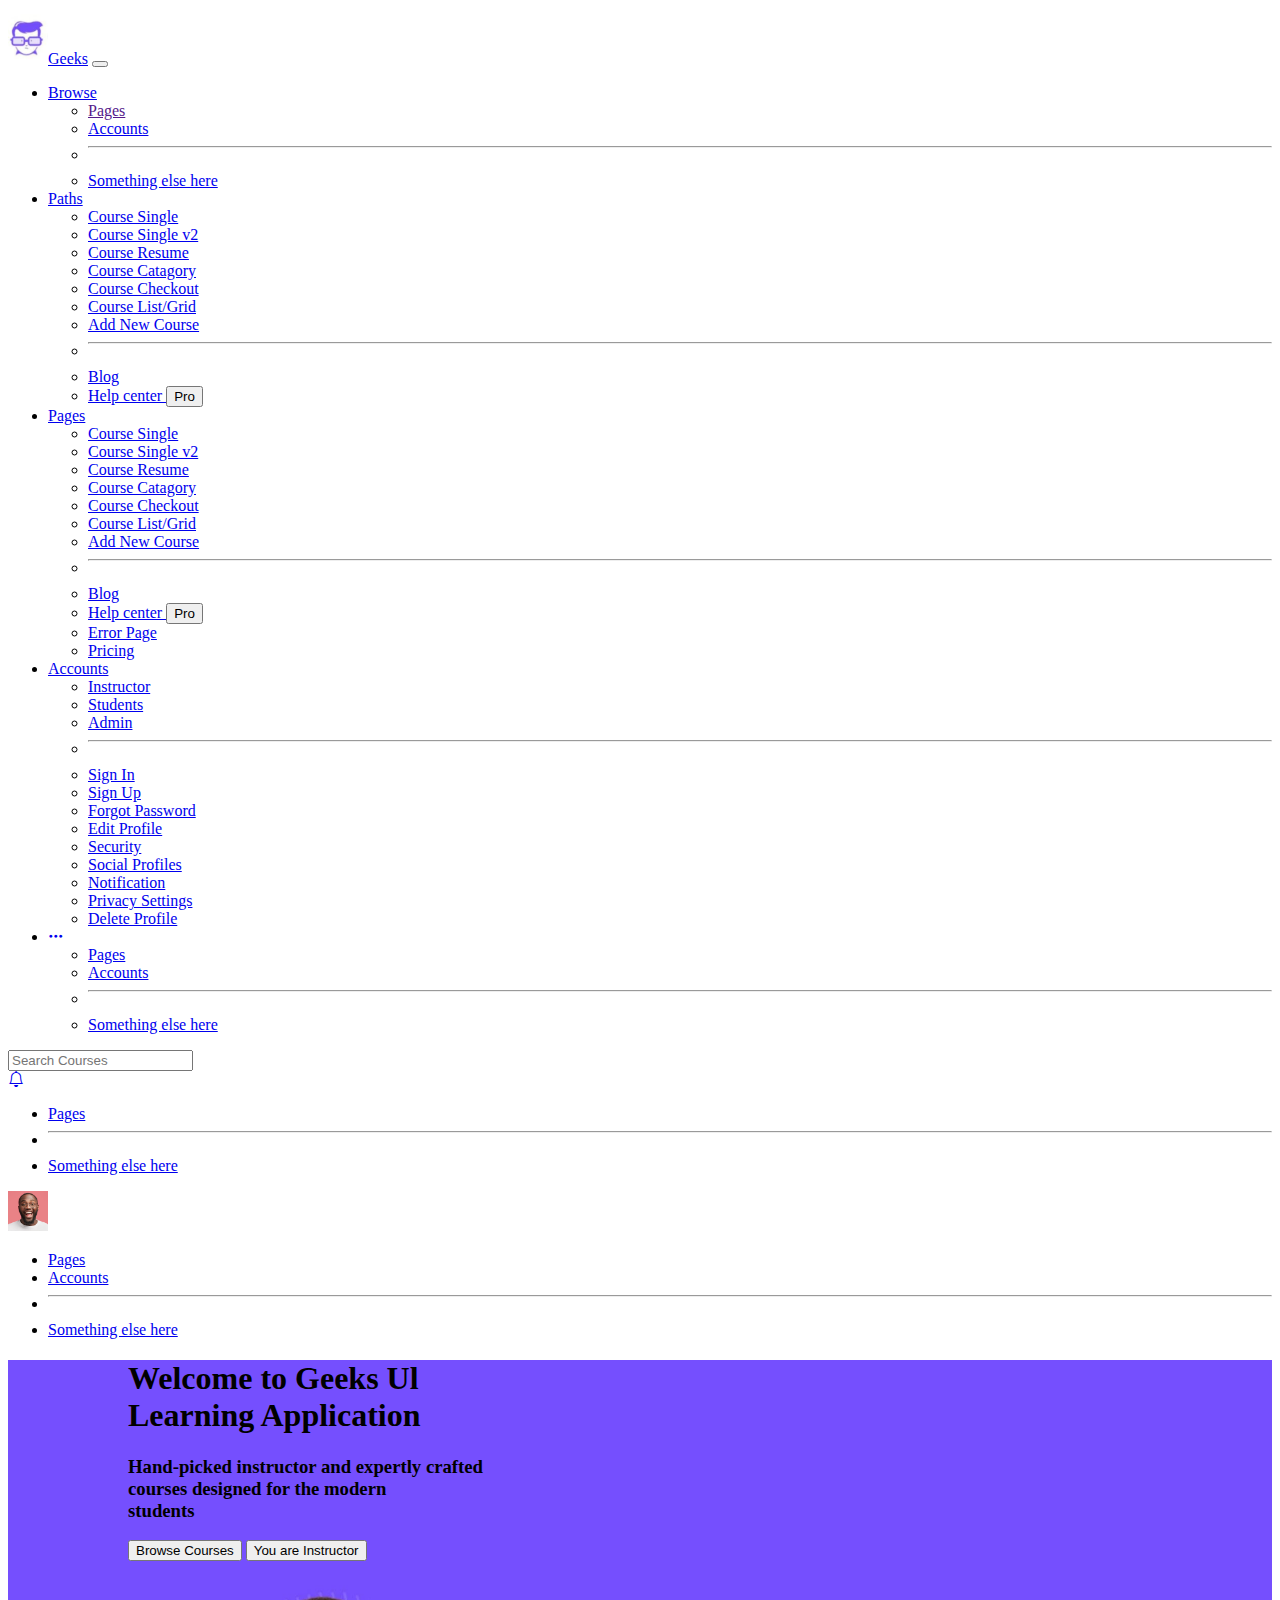
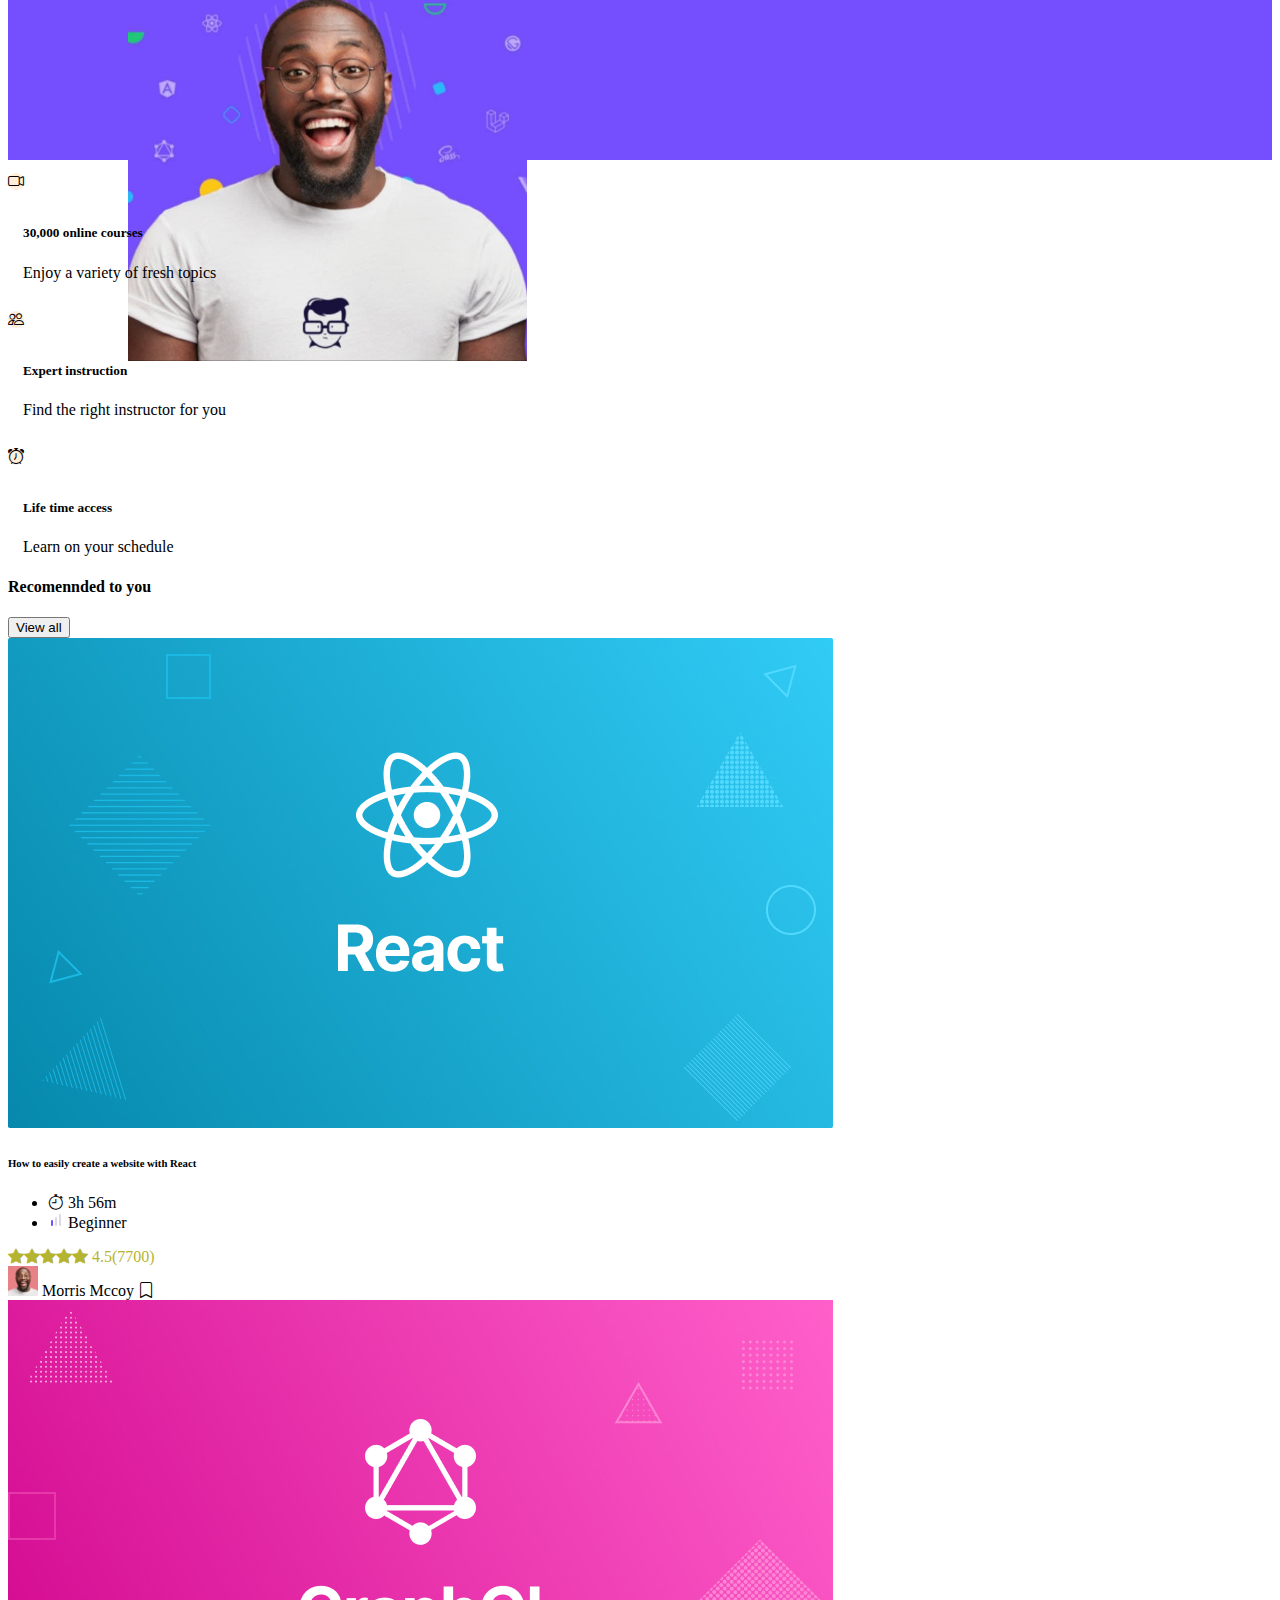
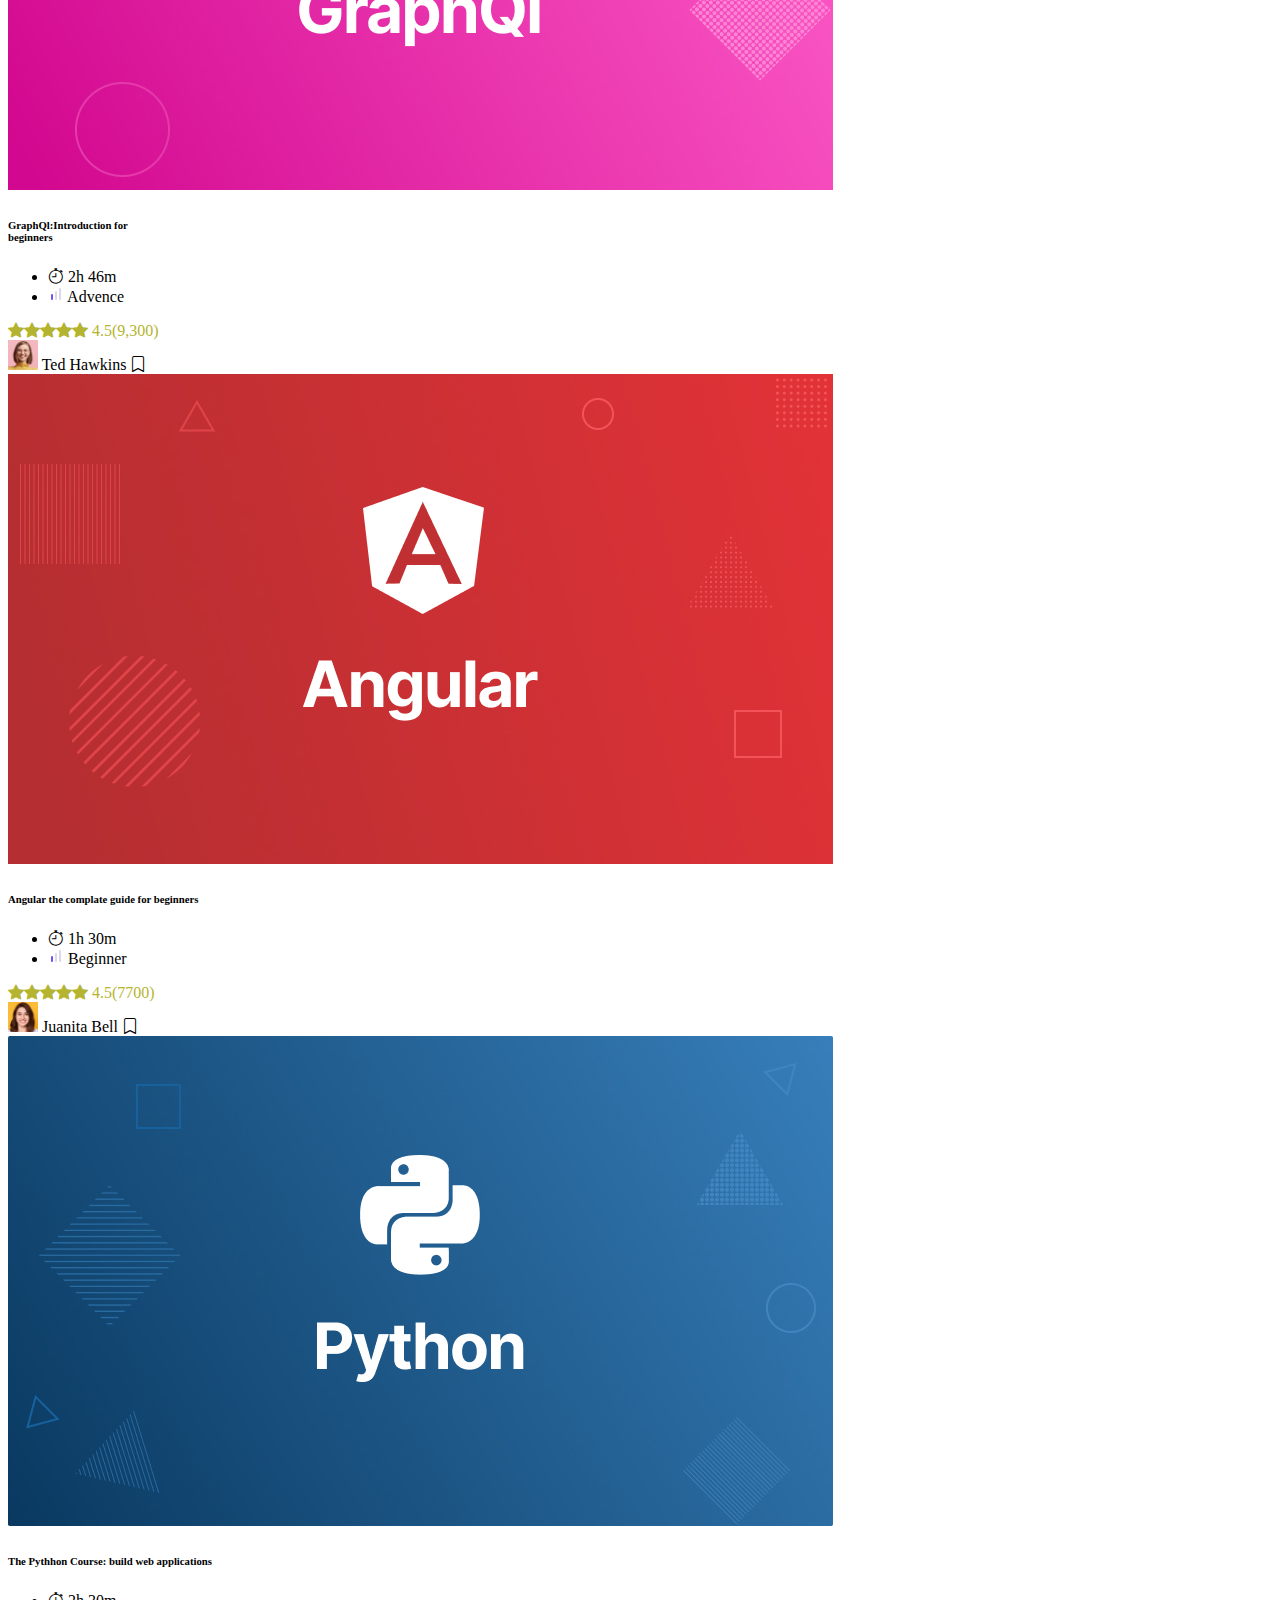
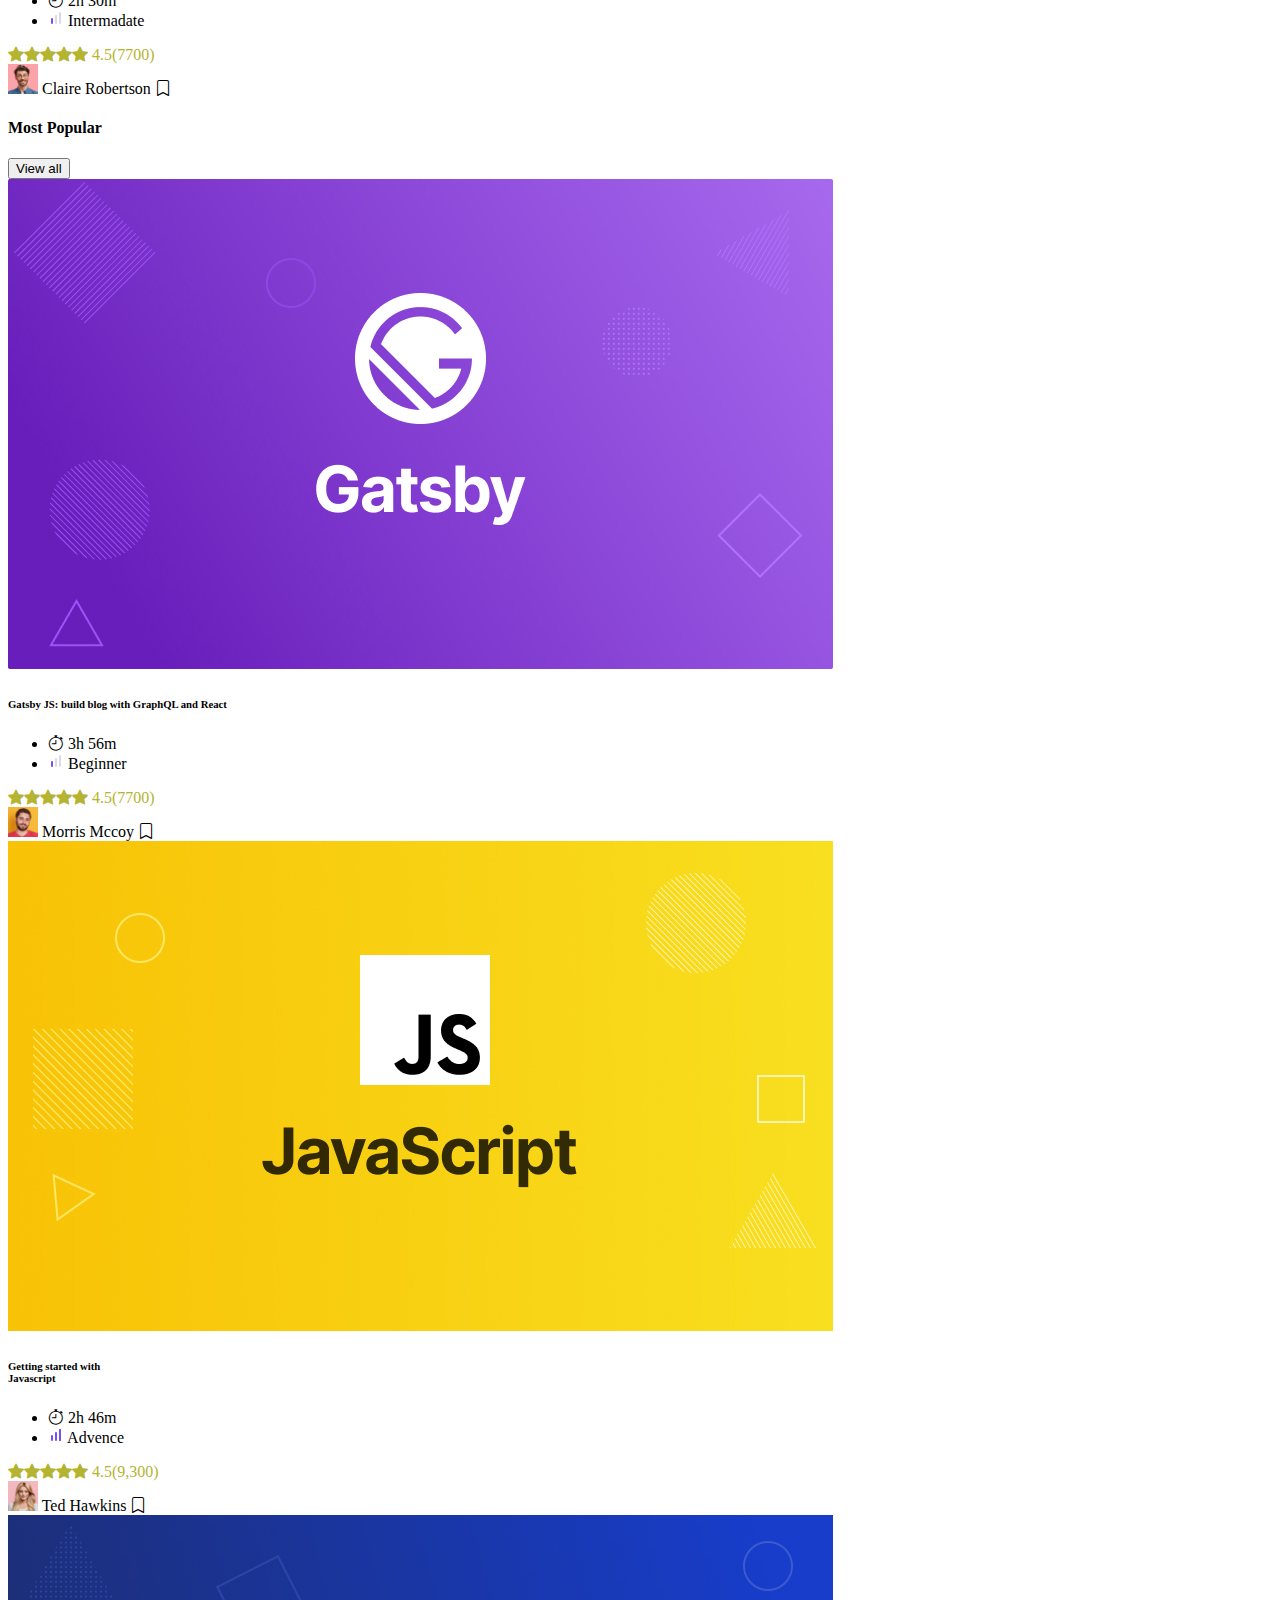
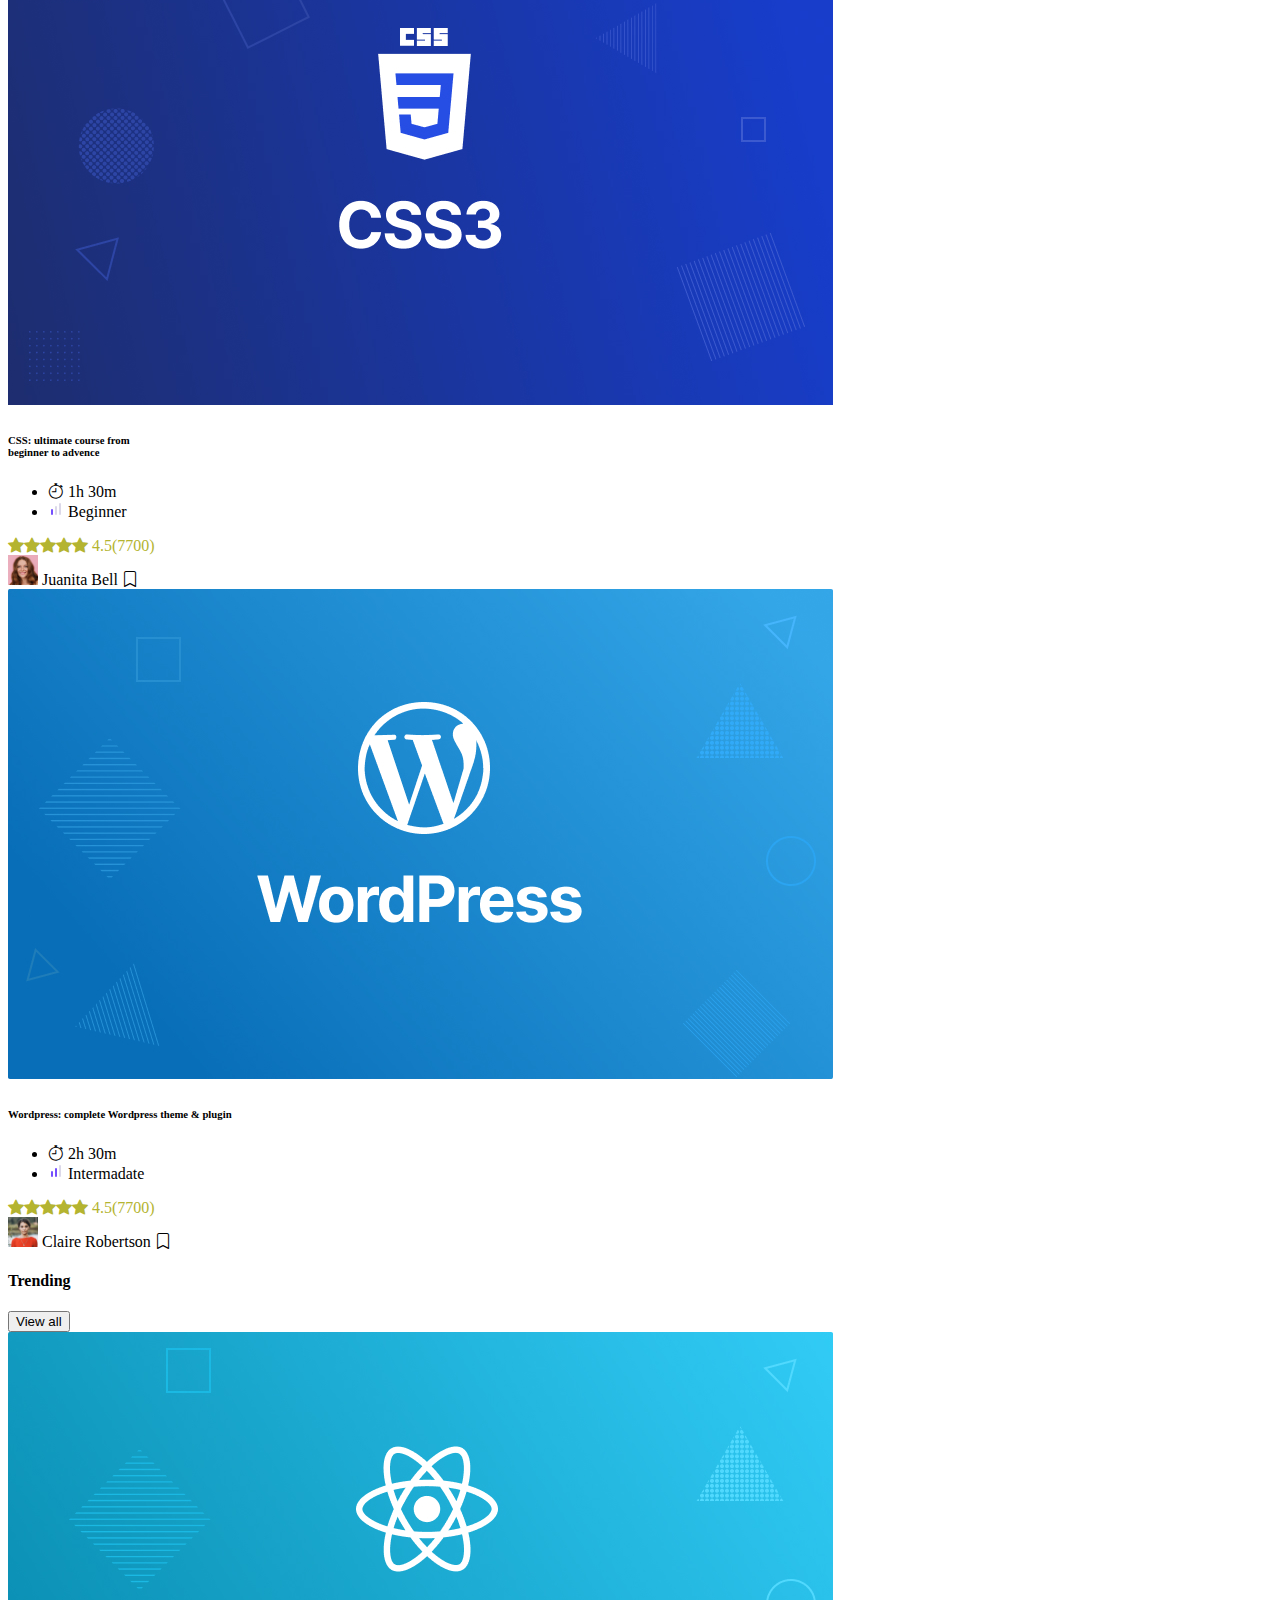
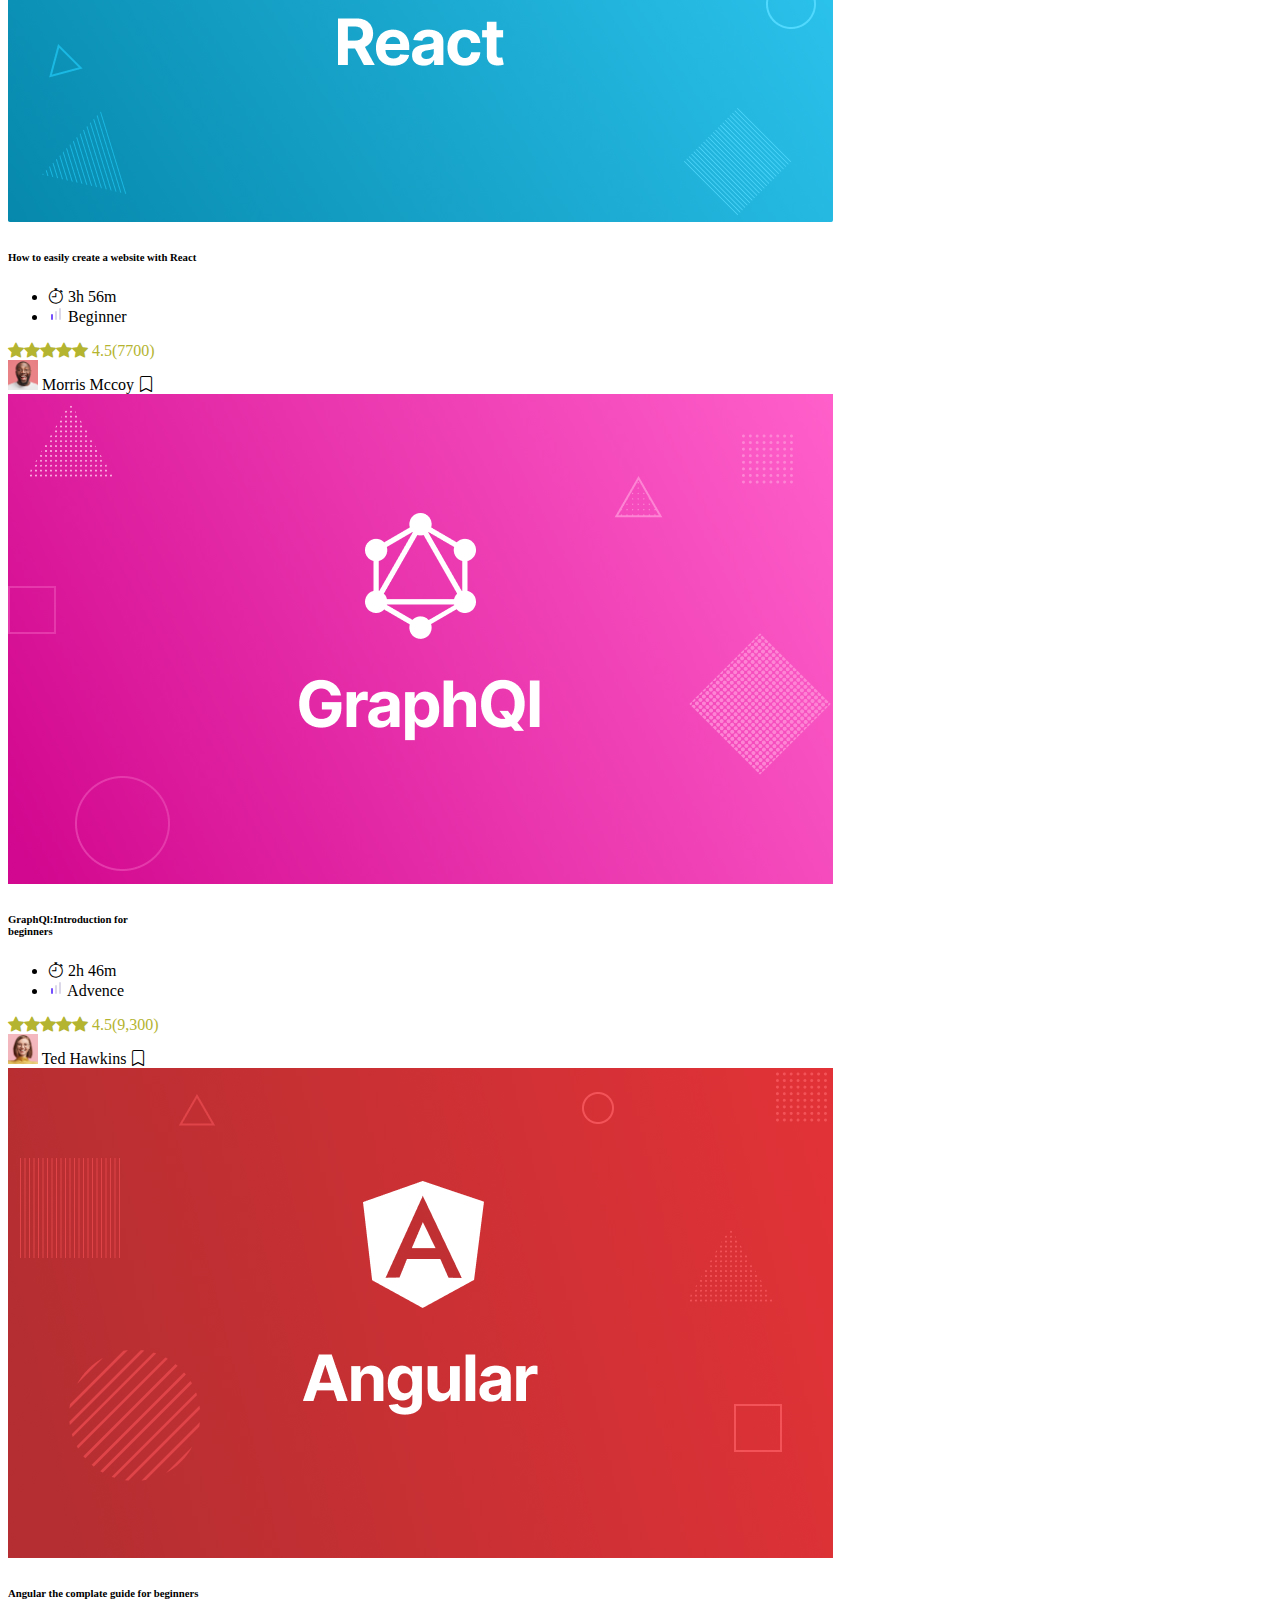
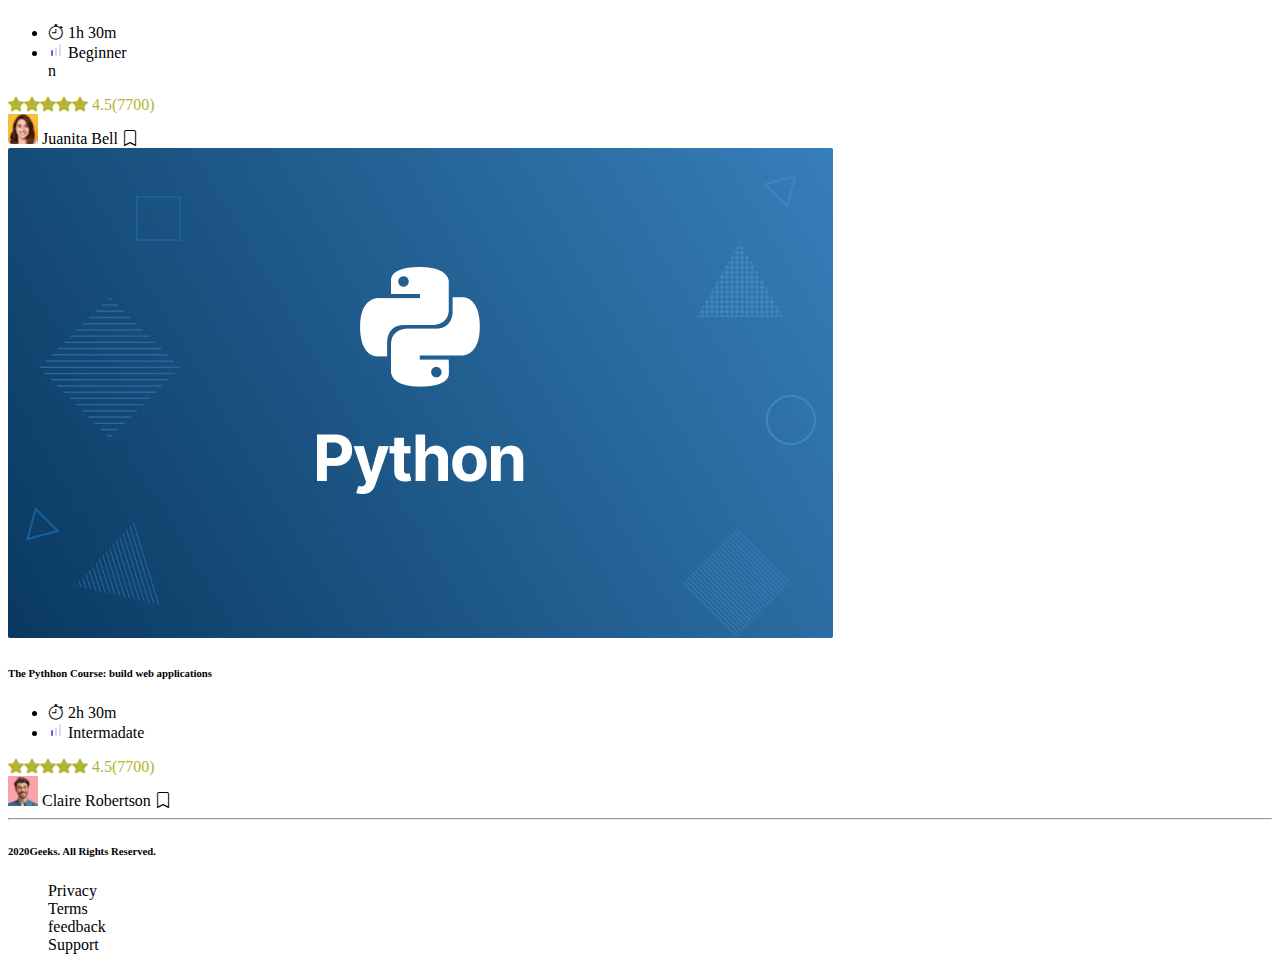
<file: index.html>
<!DOCTYPE html>
<html lang="en">
<head>
    <meta charset="UTF-8">
    <meta http-equiv="X-UA-Compatible" content="IE=edge">
    <meta name="viewport" content="width=device-width, initial-scale=1.0">
    <link rel="stylesheet" href="https://cdn.jsdelivr.net/npm/bootstrap-icons@1.3.0/font/bootstrap-icons.css">
    <link href="https://cdn.jsdelivr.net/npm/bootstrap@5.0.0-beta2/dist/css/bootstrap.min.css" rel="stylesheet" integrity="sha384-BmbxuPwQa2lc/FVzBcNJ7UAyJxM6wuqIj61tLrc4wSX0szH/Ev+nYRRuWlolflfl" crossorigin="anonymous">
    <link rel="stylesheet" href="/style.css">
    <title>Document</title>
</head>
<body>
  
  <nav class="navbar navbar-expand-lg navbar-light bg-white">
    <div class="container-fluid">
      <a class="navbar-brand  fw-bolder" href="#"><img src="./pic.jpg" alt="" width="40px">Geeks</a>
      <button class="navbar-toggler" type="button" data-bs-toggle="collapse" data-bs-target="#navbarSupportedContent" aria-controls="navbarSupportedContent" aria-expanded="false" aria-label="Toggle navigation">
        <span class="navbar-toggler-icon"></span>
      </button>
      <div class="collapse navbar-collapse" id="navbarSupportedContent">
        <ul class="navbar-nav mb-2 mb-lg-0">
          <li class="nav-item dropdown">
            <a class="nav-link dropdown-toggle" href="#" id="navbarDropdown" role="button" data-bs-toggle="dropdown" aria-expanded="false">
              Browse
            </a>
            <ul class="dropdown-menu" aria-labelledby="navbarDropdown">
              <li><a class="dropdown-item" href="">Pages</a></li>
              <li><a class="dropdown-item" href="#">Accounts</a></li>
              <li><hr class="dropdown-divider"></li>
              <li><a class="dropdown-item" href="#">Something else here</a></li>
            </ul>
          </li>
          <li class="nav-item dropdown">
            <a class="nav-link dropdown-toggle" href="#" id="navbarDropdown" role="button" data-bs-toggle="dropdown" aria-expanded="false">
              Paths
            </a>
            <ul class="dropdown-menu" aria-labelledby="navbarDropdown">
              <li><a class="dropdown-item" href="#"> Course Single</a></li>
              <li><a class="dropdown-item" href="#"> Course Single v2</a></li>
              <li><a class="dropdown-item" href="#"> Course Resume</a></li>
              <li><a class="dropdown-item" href="#"> Course Catagory</a></li>
              <li><a class="dropdown-item" href="#"> Course Checkout</a></li>
              <li><a class="dropdown-item" href="#"> Course List/Grid</a></li>
              <li><a class="dropdown-item" href="#"> Add New Course</a></li>
              <li><hr class="dropdown-divider"></li>
              <li><a class="dropdown-item" href="#">Blog</a></li>
              <li><a class="dropdown-item" href="#">Help center <button class="btn btn-success">Pro</button></a></li>
            </ul>
          </li>
          <li class="nav-item dropdown">
            <a class="nav-link dropdown-toggle" href="#" id="navbarDropdown" role="button" data-bs-toggle="dropdown" aria-expanded="false">
              Pages
            </a>
            <ul class="dropdown-menu" aria-labelledby="navbarDropdown">
              <li><a class="dropdown-item" href="#"> Course Single</a></li>
              <li><a class="dropdown-item" href="#"> Course Single v2</a></li>
              <li><a class="dropdown-item" href="#"> Course Resume</a></li>
              <li><a class="dropdown-item" href="#"> Course Catagory</a></li>
              <li><a class="dropdown-item" href="#"> Course Checkout</a></li>
              <li><a class="dropdown-item" href="#"> Course List/Grid</a></li>
              <li><a class="dropdown-item" href="#"> Add New Course</a></li>
              <li><hr class="dropdown-divider"></li>
              <li><a class="dropdown-item" href="#">Blog</a></li>
              <li><a class="dropdown-item" href="#">Help center <button class="btn btn-success">Pro</button></a></li>
              <li><a class="dropdown-item" href="#"> Error Page</a></li>
              <li><a class="dropdown-item" href="#">Pricing</a></li>
            </ul> 
          </li>
          <li class="nav-item dropdown">
            <a class="nav-link dropdown-toggle" href="#" id="navbarDropdown" role="button" data-bs-toggle="dropdown" aria-expanded="false">
                Accounts
              </a>
            <ul class="dropdown-menu" aria-labelledby="navbarDropdown">
              <li><a class="dropdown-item" href="#">Instructor</a></li>
              <li><a class="dropdown-item" href="#">Students</a></li>
              <li><a class="dropdown-item" href="#">Admin</a></li>
              <li><hr class="dropdown-divider"></li>
              <li><a class="dropdown-item" href="./sign-in.html">Sign In</a></li>
              <li><a class="dropdown-item" href="./sign-up.html">Sign Up</a></li>
              <li><a class="dropdown-item" href="./forgot.html">Forgot Password</a></li>
              <li><a class="dropdown-item" href="./edit.html">Edit Profile</a></li>
              <li><a class="dropdown-item" href="./security.html">Security</a></li>
              <li><a class="dropdown-item" href="#">Social Profiles</a></li>
              <li><a class="dropdown-item" href="#">Notification</a></li>
              <li><a class="dropdown-item" href="#">Privacy Settings</a></li>
              <li><a class="dropdown-item" href="#">Delete Profile</a></li>
            </ul>
          </li>
          <li class="nav-item dropdown">
            <a class="nav-link  dropdown " href="#" id="navbarDropdown" role="button" data-bs-toggle="dropdown" aria-expanded="false"><i class="bi bi-three-dots"></i></a>
            <ul class="dropdown-menu" aria-labelledby="navbarDropdown">
              <li><a class="dropdown-item" href="#">Pages</a></li>
              <li><a class="dropdown-item" href="#">Accounts</a></li>
              <li><hr class="dropdown-divider"></li>
              <li><a class="dropdown-item" href="#">Something else here</a></li>
            </ul>
          </li>
        </ul>
        <form class="d-flex">
          <input class="form-control" type="search" placeholder="Search Courses" aria-label="Search">
        </form>
        <div class="notif-btns d-flex ms-auto ">
          <div class="nav-item dropdown me-2  bg-grey">
            <a class="nav-link rounded-circle d-flex dropdown  btn-light" style="height: 45px; width: 50px;" href="#" id="navbarDropdown" role="button" data-bs-toggle="dropdown" aria-expanded="false">
              <i class="bi bi-bell"></i>
            </a>
            <ul class="dropdown-menu" aria-labelledby="navbarDropdown">
              <li><a class="dropdown-item" href="#">Pages</a></li>
              <li><hr class="dropdown-divider"></li>
              <li><a class="dropdown-item" href="#">Something else here</a></li>
            </ul>
          </div>
          <div class="nav-item dropdown">
              <img src="./pic-1 (1).jpg" width="40px" class=" rounded-circle" alt="">
            <ul class="dropdown-menu" aria-labelledby="navbarDropdown">
              <li><a class="dropdown-item" href="#">Pages</a></li>
              <li><a class="dropdown-item" href="#">Accounts</a></li>
              <li><hr class="dropdown-divider"></li>
              <li><a class="dropdown-item" href="#">Something else here</a></li>
            </ul>
          </div>
        </div>
      </div>
    </div>
  </nav>
  <section class="section ">
    <div class="box1">
      <div class="d-flex justify-content-between home ">
        <div class="d-flex flex-column justify-content-center">
          <h1 class="text-white">Welcome to Geeks Ul <br> Learning Application</h1>
          <h3 class="text-white-50">Hand-picked instructor and expertly crafted <br> courses designed  for the modern <br>  students</h3>
          <div>
            <button class="btn btn-success">Browse Courses</button>
            <button class="btn btn-light">You are Instructor</button>
          </div>
        </div>
        <div class="box1">
          <img src="./pic2.jpg" height="400px" alt="">
        </div>
      </div> 
    </div>
    <div class="bg-white py-4 shadow-sm">
      <div class="container">
         <div class="row align-items-center no-gutters">
            <div class="col-xl-4 col-lg-4 col-md-6 mb-4 mb-lg-0">
               <div class="d-flex align-items-center">
                  <span class="span">
                    <i class="bi bi-camera-video"></i>
                  </span>
                  <div class="ml-3">
                     <h5 class="mb-0">30,000 online courses</h5>
                     <p  class="mb-0 ">Enjoy a variety of fresh topics</p>
                  </div>
               </div>
            </div>
            <div class="col-xl-4 col-lg-4 col-md-6 mb-4 mb-lg-0 ">
               <div class="d-flex align-items-center">
                  <span class="span">
                    <i class="bi bi-people"></i>
                  </span>
                  <div class="ml-3">
                     <h5 class="mb-0">Expert instruction</h5>
                     <p class="mb-0">Find the right instructor for you</p>
                  </div>
               </div>
            </div>
            <div class="col-xl-4 col-lg-4 col-md-6 mb-4 mb-lg-0">
               <div class="d-flex align-items-center">
                  <span class="span">
                    <i class="bi bi-alarm"></i>
                  </span>
                  <div class="ml-3">
                     <h5 class="mb-0">Life time access</h5>
                     <p class="mb-0">Learn on your schedule</p>
                  </div>
               </div>
            </div>
         </div>
      </div>
   </div>

  <div class="pt-lg-12 pb-lg-3 pt-8 pb-6">
    <div class="container mt-5">
      <div class="row d-lg-flex align-items-center mb-4">
        <div class="col">
            <h4>Recomennded to you</h4>
        </div>
        <div class="col-auto">
            <button class="btn btn-outline-primary ">View all</button>
      </div>
    </div>
    <div class="row ">
      <div class="col-sm-12 col-md-6 col-lg-3 rounded">
          <div class="card">
            <img src="./course-react.jpg" class="img-card-top" alt="">
            <div class="card-body">
                <h6 class="card-title">How to easily create a website with React</h6>
                <ul class="list-inline">
                  <li class="list-inline-item">
                      <i class="bi bi-stopwatch"></i>
                      3h 56m
                  </li>
                  <li class="list-inline-item">
                      <svg class="mr-1 mt-n1" width="16" height="16" viewBox="0 0 16 16" fill="none" xmlns="http://www.w3.org/2000/svg">
                        <rect x="3" y="8" width="2" height="6" rx="1" fill="#754FFE"></rect>
                        <rect x="7" y="5" width="2" height="9" rx="1" fill="#DBD8E9"></rect>
                        <rect x="11" y="2" width="2" height="12" rx="1" fill="#DBD8E9"></rect>
                      </svg>
                      Beginner
                  </li>
                </ul>
                <span style="color: rgb(180, 180, 48);">
                  <i class="bi bi-star-fill"></i><i class="bi bi-star-fill"></i><i class="bi bi-star-fill"></i><i class="bi bi-star-fill"></i><i class="bi bi-star-fill"></i> 4.5(7700)
                </span>
            </div>
            <div class="card-footer">
                <img src="./pic-1 (1).jpg" width="30px" class="rounded-circle m-auto" alt="">
                Morris Mccoy
                  <i class="bi bi-bookmark"></i>   
            </div>
          </div>
        </div>
          <div class="col-sm-12 col-md-6 col-lg-3">
              <div class="card rounded">
                <img src="./course-graphql.jpg" class="img-card-top" alt="">
                <div class="card-body">
                    <h6 class="card-title">GraphQl:Introduction for <br> beginners</h6>
                    <ul class="list-inline">
                      <li class="list-inline-item">
                          <i class="bi bi-stopwatch"></i>
                          2h 46m
                      </li>
                      <li class="list-inline-item">
                          <svg class="mr-1 mt-n1" width="16" height="16" viewBox="0 0 16 16" fill="none" xmlns="http://www.w3.org/2000/svg">
                            <rect x="3" y="8" width="2" height="6" rx="1" fill="#754FFE"></rect>
                            <rect x="7" y="5" width="2" height="9" rx="1" fill="#DBD8E9"></rect>
                            <rect x="11" y="2" width="2" height="12" rx="1" fill="#DBD8E9"></rect>
                          </svg>
                          Advence
                      </li>
                    </ul>
                    <span style="color: rgb(180, 180, 48);">
                      <i class="bi bi-star-fill"></i><i class="bi bi-star-fill"></i><i class="bi bi-star-fill"></i><i class="bi bi-star-fill"></i><i class="bi bi-star-fill"></i> 4.5(9,300)
                    </span>
                </div>
                <div class="card-footer">
                    <img src="./pic-2.jpg" width="30px" class="rounded-circle m-auto" alt="">
                    Ted Hawkins
                      <i class="bi bi-bookmark"></i>   
                </div>
              </div>
            </div>
            <div class="col-sm-12 col-md-6 col-lg-3 ">
              <div class="card">
                <img src="./course-angular.jpg" class="img-card-top" alt="">
                <div class="card-body">
                    <h6 class="card-title">Angular the complate guide for beginners</h6>
                    <ul class="list-inline">
                      <li class="list-inline-item">
                          <i class="bi bi-stopwatch"></i>
                          1h 30m
                      </li>
                      <li class="list-inline-item">
                          <svg class="mr-1 mt-n1" width="16" height="16" viewBox="0 0 16 16" fill="none" xmlns="http://www.w3.org/2000/svg">
                            <rect x="3" y="8" width="2" height="6" rx="1" fill="#754FFE"></rect>
                            <rect x="7" y="5" width="2" height="9" rx="1" fill="#DBD8E9"></rect>
                            <rect x="11" y="2" width="2" height="12" rx="1" fill="#DBD8E9"></rect>
                          </svg>
                          Beginner
                      </li>
                    </ul>
                    <span style="color: rgb(180, 180, 48);">
                      <i class="bi bi-star-fill"></i><i class="bi bi-star-fill"></i><i class="bi bi-star-fill"></i><i class="bi bi-star-fill"></i><i class="bi bi-star-fill"></i> 4.5(7700)
                    </span>
                </div>
                <div class="card-footer">
                    <img src="./pic-3.jpg" width="30px" class="rounded-circle m-auto" alt="">
                    Juanita Bell
                      <i class="bi bi-bookmark"></i>   
                </div>
              </div>
            </div>
            <div class="col-sm-12 col-md-6 col-lg-3 ">
              <div class="card ">
                <img src="./course-python.jpg" class="img-card-top" alt="">
                <div class="card-body">
                    <h6 class="card-title">The Pythhon Course: build web applications</h6>
                    <ul class="list-inline">
                      <li class="list-inline-item">
                          <i class="bi bi-stopwatch"></i>
                          2h 30m
                      </li>
                      <li class="list-inline-item">
                          <svg class="mr-1 mt-n1" width="16" height="16" viewBox="0 0 16 16" fill="none" xmlns="http://www.w3.org/2000/svg">
                            <rect x="3" y="8" width="2" height="6" rx="1" fill="#754FFE"></rect>
                            <rect x="7" y="5" width="2" height="9" rx="1" fill="#DBD8E9"></rect>
                            <rect x="11" y="2" width="2" height="12" rx="1" fill="#DBD8E9"></rect>
                          </svg>
                          Intermadate
                      </li>
                    </ul>
                    <span style="color: rgb(180, 180, 48);">
                      <i class="bi bi-star-fill"></i><i class="bi bi-star-fill"></i><i class="bi bi-star-fill"></i><i class="bi bi-star-fill"></i><i class="bi bi-star-fill"></i> 4.5(7700)
                    </span>
                </div>
                <div class="card-footer">
                    <img src="./pic-4 (1).jpg" width="30px" class="rounded-circle m-auto" alt="">
                    Claire Robertson
                      <i class="bi bi-bookmark"></i>   
                </div>
              </div>
            </div>
          
        </div>
        <div class="pt-lg-12 pb-lg-3 pt-8 pb-6">
          <div class="container mt-5">
            <div class="row d-lg-flex align-items-center mb-4">
              <div class="col">
                  <h4>Most Popular</h4>
              </div>
              <div class="col-auto">
                  <button class="btn btn-outline-primary ">View all</button>
            </div>
          </div>
         <div class="row ">
            <div class="col-sm-12 col-md-6 col-lg-3 ">
                <div class="card">
                  <img src="./course-gatsby.jpg" class="img-card-top" alt="">
                  <div class="card-body">
                      <h6 class="card-title">Gatsby JS: build blog with GraphQL and React</h6>
                      <ul class="list-inline">
                        <li class="list-inline-item">
                            <i class="bi bi-stopwatch"></i>
                            3h 56m
                        </li>
                        <li class="list-inline-item">
                            <svg class="mr-1 mt-n1" width="16" height="16" viewBox="0 0 16 16" fill="none" xmlns="http://www.w3.org/2000/svg">
                              <rect x="3" y="8" width="2" height="6" rx="1" fill="#754FFE"></rect>
                              <rect x="7" y="5" width="2" height="9" rx="1" fill="#DBD8E9"></rect>
                              <rect x="11" y="2" width="2" height="12" rx="1" fill="#DBD8E9"></rect>
                            </svg>
                             Beginner
                        </li>
                      </ul>
                      <span style="color: rgb(180, 180, 48);">
                        <i class="bi bi-star-fill"></i><i class="bi bi-star-fill"></i><i class="bi bi-star-fill"></i><i class="bi bi-star-fill"></i><i class="bi bi-star-fill"></i> 4.5(7700)
                      </span>
                  </div>
                  <div class="card-footer">
                      <img src="./pic-5.jpg" width="30px" class="rounded-circle m-auto" alt="">
                      Morris Mccoy
                        <i class="bi bi-bookmark"></i>   
                  </div>
                </div>
              </div>
                <div class="col-sm-12 col-md-6 col-lg-3">
                    <div class="card">
                      <img src="./course-javascript.jpg" class="img-card-top" alt="">
                      <div class="card-body">
                          <h6 class="card-title">Getting started with <br> Javascript</h6>
                          <ul class="list-inline">
                            <li class="list-inline-item">
                                <i class="bi bi-stopwatch"></i>
                                2h 46m
                            </li>
                            <li class="list-inline-item">
                                <svg class="mr-1 mt-n1" width="16" height="16" viewBox="0 0 16 16" fill="none" xmlns="http://www.w3.org/2000/svg">
                                  <rect x="3" y="8" width="2" height="6" rx="1" fill="#754FFE"></rect>
                                  <rect x="7" y="5" width="2" height="9" rx="1" fill="#754FFE"></rect>
                                  <rect x="11" y="2" width="2" height="12" rx="1" fill="#754FFE"></rect>
                                  <rect x="11" y="2" width="2" height="12" rx="1" fill="#754FFE"></rect>
                                </svg>
                                Advence
                            </li>
                          </ul>
                          <span style="color: rgb(180, 180, 48);">
                            <i class="bi bi-star-fill"></i><i class="bi bi-star-fill"></i><i class="bi bi-star-fill"></i><i class="bi bi-star-fill"></i><i class="bi bi-star-fill"></i> 4.5(9,300)
                          </span>
                      </div>
                      <div class="card-footer">
                          <img src="./pic-6.jpg" width="30px" class="rounded-circle m-auto" alt="">
                          Ted Hawkins
                            <i class="bi bi-bookmark"></i>   
                      </div>
                    </div>
                  </div>
                  <div class="col-sm-12 col-md-6 col-lg-3 ">
                    <div class="card">
                      <img src="./course-css.jpg" class="img-card-top" alt="">
                      <div class="card-body">
                          <h6 class="card-title">CSS: ultimate course from <br> beginner to advence</h6>
                          <ul class="list-inline">
                            <li class="list-inline-item">
                                <i class="bi bi-stopwatch"></i>
                                1h 30m
                            </li>
                            <li class="list-inline-item">
                                <svg class="mr-1 mt-n1" width="16" height="16" viewBox="0 0 16 16" fill="none" xmlns="http://www.w3.org/2000/svg">
                                  <rect x="3" y="8" width="2" height="6" rx="1" fill="#754FFE"></rect>
                                  <rect x="7" y="5" width="2" height="9" rx="1" fill="#DBD8E9"></rect>
                                  <rect x="11" y="2" width="2" height="12" rx="1" fill="#DBD8E9"></rect>
                                </svg>
                                Beginner
                            </li>
                          </ul>
                          <span style="color: rgb(180, 180, 48);">
                            <i class="bi bi-star-fill"></i><i class="bi bi-star-fill"></i><i class="bi bi-star-fill"></i><i class="bi bi-star-fill"></i><i class="bi bi-star-fill"></i> 4.5(7700)
                          </span>
                      </div>
                      <div class="card-footer">
                          <img src="./pic-7.jpg" width="30px" class="rounded-circle m-auto" alt="">
                          Juanita Bell
                            <i class="bi bi-bookmark"></i>   
                      </div>
                    </div>
                  </div>
                  <div class="col-sm-12 col-md-6 col-lg-3 ">
                    <div class="card ">
                      <img src="./course-wordpress.jpg" class="img-card-top" alt="">
                      <div class="card-body">
                          <h6 class="card-title">Wordpress: complete Wordpress theme & plugin</h6>
                          <ul class="list-inline">
                            <li class="list-inline-item">
                                <i class="bi bi-stopwatch"></i>
                                2h 30m
                            </li>
                            <li class="list-inline-item">
                                <svg class="mr-1 mt-n1" width="16" height="16" viewBox="0 0 16 16" fill="none" xmlns="http://www.w3.org/2000/svg">
                                  <rect x="3" y="8" width="2" height="6" rx="1" fill="#754FFE"></rect>
                                  <rect x="7" y="5" width="2" height="9" rx="1" fill="#754FFE"></rect>
                                  <rect x="11" y="2" width="2" height="12" rx="1" fill="#DBD8E9"></rect>
                                </svg>
                                Intermadate
                            </li>
                          </ul>
                          <span style="color: rgb(180, 180, 48);">
                            <i class="bi bi-star-fill"></i><i class="bi bi-star-fill"></i><i class="bi bi-star-fill"></i><i class="bi bi-star-fill"></i><i class="bi bi-star-fill"></i> 4.5(7700)
                          </span>
                      </div>
                      <div class="card-footer">
                          <img src="./pic-8.jpg" width="30px" class="rounded-circle m-auto" alt="">
                          Claire Robertson
                            <i class="bi bi-bookmark"></i>   
                      </div>
                    </div>
                  </div>
                  <div class="pt-lg-12 pb-lg-3 pt-8 pb-6">
                    <div class="container mt-5">
                      <div class="row d-lg-flex align-items-center mb-4">
                        <div class="col">
                            <h4>Trending</h4>
                        </div>
                        <div class="col-auto">
                            <button class="btn btn-outline-primary ">View all</button>
                      </div>
                    </div>
                      <div class="row ">
                        <div class="col-sm-12 col-md-6 col-lg-3 ">
                            <div class="card">
                              <img src="./course-react.jpg" class="img-card-top" alt="">
                              <div class="card-body">
                                  <h6 class="card-title">How to easily create a website with React</h6>
                                  <ul class="list-inline">
                                    <li class="list-inline-item">
                                        <i class="bi bi-stopwatch"></i>
                                        3h 56m
                                    </li>
                                    <li class="list-inline-item">
                                        <svg class="mr-1 mt-n1" width="16" height="16" viewBox="0 0 16 16" fill="none" xmlns="http://www.w3.org/2000/svg">
                                          <rect x="3" y="8" width="2" height="6" rx="1" fill="#754FFE"></rect>
                                          <rect x="7" y="5" width="2" height="9" rx="1" fill="#DBD8E9"></rect>
                                          <rect x="11" y="2" width="2" height="12" rx="1" fill="#DBD8E9"></rect>
                                        </svg>
                                        Beginner
                                    </li>
                                  </ul>
                                  <span style="color: rgb(180, 180, 48);">
                                    <i class="bi bi-star-fill"></i><i class="bi bi-star-fill"></i><i class="bi bi-star-fill"></i><i class="bi bi-star-fill"></i><i class="bi bi-star-fill"></i> 4.5(7700)
                                  </span>
                              </div>
                              <div class="card-footer">
                                  <img src="./pic-1 (1).jpg" width="30px" class="rounded-circle m-auto" alt="">
                                  Morris Mccoy
                                    <i class="bi bi-bookmark"></i>   
                              </div>
                            </div>
                          </div>
                            <div class="col-sm-12 col-md-6 col-lg-3">
                                <div class="card">
                                  <img src="./course-graphql.jpg" class="img-card-top" alt="">
                                  <div class="card-body">
                                      <h6 class="card-title">GraphQl:Introduction for <br> beginners</h6>
                                      <ul class="list-inline">
                                        <li class="list-inline-item">
                                            <i class="bi bi-stopwatch"></i>
                                            2h 46m
                                        </li>
                                        <li class="list-inline-item">
                                            <svg class="mr-1 mt-n1" width="16" height="16" viewBox="0 0 16 16" fill="none" xmlns="http://www.w3.org/2000/svg">
                                              <rect x="3" y="8" width="2" height="6" rx="1" fill="#754FFE"></rect>
                                              <rect x="7" y="5" width="2" height="9" rx="1" fill="#DBD8E9"></rect>
                                              <rect x="11" y="2" width="2" height="12" rx="1" fill="#DBD8E9"></rect>
                                            </svg>
                                            Advence
                                        </li>
                                      </ul>
                                      <span style="color: rgb(180, 180, 48);">
                                        <i class="bi bi-star-fill"></i><i class="bi bi-star-fill"></i><i class="bi bi-star-fill"></i><i class="bi bi-star-fill"></i><i class="bi bi-star-fill"></i> 4.5(9,300)
                                      </span>
                                  </div>
                                  <div class="card-footer">
                                      <img src="./pic-2.jpg" width="30px" class="rounded-circle m-auto" alt="">
                                      Ted Hawkins
                                        <i class="bi bi-bookmark"></i>   
                                  </div>
                                </div>
                              </div>
                              <div class="col-sm-12 col-md-6 col-lg-3 ">
                                <div class="card">
                                  <img src="./course-angular.jpg" class="img-card-top" alt="">
                                  <div class="card-body">
                                      <h6 class="card-title">Angular the complate guide for beginners</h6>
                                      <ul class="list-inline">
                                        <li class="list-inline-item">
                                            <i class="bi bi-stopwatch"></i>
                                            1h 30m
                                        </li>
                                        <li class="list-inline-item">       

                                          
                                            <svg class="mr-1 mt-n1" width="16" height="16" viewBox="0 0 16 16" fill="none" xmlns="http://www.w3.org/2000/svg">
                                              <rect x="3" y="8" width="2" height="6" rx="1" fill="#754FFE"></rect>
                                              <rect x="7" y="5" width="2" height="9" rx="1" fill="#DBD8E9"></rect>
                                              <rect x="11" y="2" width="2" height="12" rx="1" fill="#DBD8E9"></rect>
                                            </svg>
                                            Beginner
                                        </li>n
                                      </ul>
                                      <span style="color: rgb(180, 180, 48);">
                                        <i class="bi bi-star-fill"></i><i class="bi bi-star-fill"></i><i class="bi bi-star-fill"></i><i class="bi bi-star-fill"></i><i class="bi bi-star-fill"></i> 4.5(7700)
                                      </span>
                                  </div>
                                  <div class="card-footer">
                                      <img src="./pic-3.jpg" width="30px" class="rounded-circle m-auto" alt="">
                                      Juanita Bell
                                        <i class="bi bi-bookmark"></i>   
                                  </div>
                                </div>
                              </div>
                              <div class="col-sm-12 col-md-6 col-lg-3 ">
                                <div class="card ">
                                  <img src="./course-python.jpg" class="img-card-top" alt="">
                                  <div class="card-body">
                                      <h6 class="card-title">The Pythhon Course: build web applications</h6>
                                      <ul class="list-inline">
                                        <li class="list-inline-item">
                                            <i class="bi bi-stopwatch"></i>
                                            2h 30m
                                        </li>
                                        <li class="list-inline-item">
                                            <svg class="mr-1 mt-n1" width="16" height="16" viewBox="0 0 16 16" fill="none" xmlns="http://www.w3.org/2000/svg">
                                              <rect x="3" y="8" width="2" height="6" rx="1" fill="#754FFE"></rect>
                                              <rect x="7" y="5" width="2" height="9" rx="1" fill="#DBD8E9"></rect>
                                              <rect x="11" y="2" width="2" height="12" rx="1" fill="#DBD8E9"></rect>
                                            </svg>
                                            Intermadate
                                        </li>
                                      </ul>
                                      <span style="color: rgb(180, 180, 48);">
                                        <i class="bi bi-star-fill"></i><i class="bi bi-star-fill"></i><i class="bi bi-star-fill"></i><i class="bi bi-star-fill"></i><i class="bi bi-star-fill"></i> 4.5(7700)
                                      </span>
                                  </div>
                                  <div class="card-footer">
                                      <img src="./pic-4 (1).jpg" width="30px" class="rounded-circle m-auto" alt="">
                                      Claire Robertson
                                        <i class="bi bi-bookmark"></i>   
                                  </div>
                                </div>
                              </div>
                          </div>
                    
              </div>
    </div>
  </section>
    <hr class="shadow-sm">
  <div class="container">
    <div class="row shadow-sm">
      <div class="col-6">
        <h6>2020Geeks. All Rights Reserved.</h6>
        </div>
        <div class="col-6">
          <ul class="d-flex justify-content-between list">
            <li><a href="Privacy"></a>Privacy</li>
            <li><a href="Terms"></a>Terms</li>
            <li><a href="Feedbacj"></a>feedback</li>
            <li><a href="Support"></a>Support</li>
          </ul>
        </div>
      </div>
    </div>
  </div>


  <script src="https://cdn.jsdelivr.net/npm/@popperjs/core@2.6.0/dist/umd/popper.min.js" integrity="sha384-KsvD1yqQ1/1+IA7gi3P0tyJcT3vR+NdBTt13hSJ2lnve8agRGXTTyNaBYmCR/Nwi" crossorigin="anonymous"></script>
  <script src="https://cdn.jsdelivr.net/npm/bootstrap@5.0.0-beta2/dist/js/bootstrap.min.js" integrity="sha384-nsg8ua9HAw1y0W1btsyWgBklPnCUAFLuTMS2G72MMONqmOymq585AcH49TLBQObG" crossorigin="anonymous"></script>
</body>
</html>
</file>
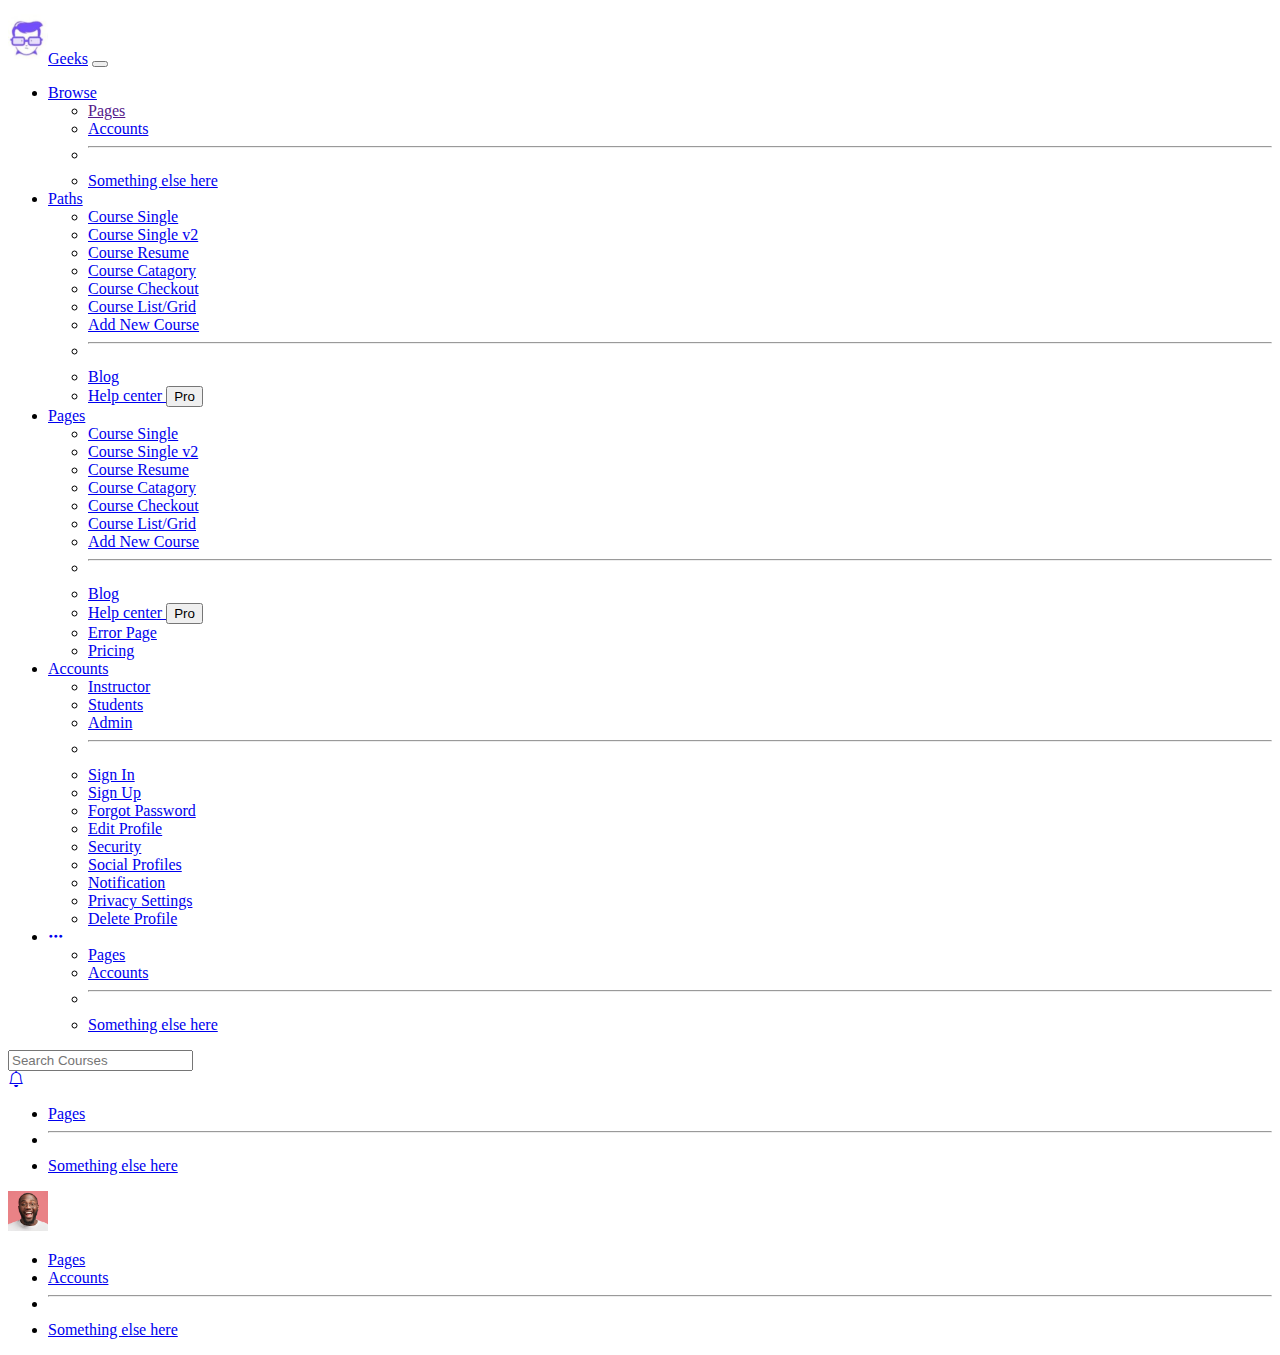
<file: course.html>
<!DOCTYPE html>
<html lang="en">
<head>
    <meta charset="UTF-8">
    <meta http-equiv="X-UA-Compatible" content="IE=edge">
    <meta name="viewport" content="width=device-width, initial-scale=1.0">
    <link rel="stylesheet" href="https://cdn.jsdelivr.net/npm/bootstrap-icons@1.3.0/font/bootstrap-icons.css">
    <link href="https://cdn.jsdelivr.net/npm/bootstrap@5.0.0-beta2/dist/css/bootstrap.min.css" rel="stylesheet" integrity="sha384-BmbxuPwQa2lc/FVzBcNJ7UAyJxM6wuqIj61tLrc4wSX0szH/Ev+nYRRuWlolflfl" crossorigin="anonymous">
    <link rel="stylesheet" href="/course.css">
    <title>Document</title>
</head>
<body>
    <nav class="navbar navbar-expand-lg navbar-light bg-white">
        <div class="container-fluid">
          <a class="navbar-brand  fw-bolder" href="#"><img src="./pic.jpg" alt="" width="40px">Geeks</a>
          <button class="navbar-toggler" type="button" data-bs-toggle="collapse" data-bs-target="#navbarSupportedContent" aria-controls="navbarSupportedContent" aria-expanded="false" aria-label="Toggle navigation">
            <span class="navbar-toggler-icon"></span>
          </button>
          <div class="collapse navbar-collapse" id="navbarSupportedContent">
            <ul class="navbar-nav mb-2 mb-lg-0">
              <li class="nav-item dropdown">
                <a class="nav-link dropdown-toggle" href="#" id="navbarDropdown" role="button" data-bs-toggle="dropdown" aria-expanded="false">
                  Browse
                </a>
                <ul class="dropdown-menu" aria-labelledby="navbarDropdown">
                  <li><a class="dropdown-item" href="">Pages</a></li>
                  <li><a class="dropdown-item" href="#">Accounts</a></li>
                  <li><hr class="dropdown-divider"></li>
                  <li><a class="dropdown-item" href="#">Something else here</a></li>
                </ul>
              </li>
              <li class="nav-item dropdown">
                <a class="nav-link dropdown-toggle" href="#" id="navbarDropdown" role="button" data-bs-toggle="dropdown" aria-expanded="false">
                  Paths
                </a>
                <ul class="dropdown-menu" aria-labelledby="navbarDropdown">
                  <li><a class="dropdown-item" href="#"> Course Single</a></li>
                  <li><a class="dropdown-item" href="#"> Course Single v2</a></li>
                  <li><a class="dropdown-item" href="#"> Course Resume</a></li>
                  <li><a class="dropdown-item" href="#"> Course Catagory</a></li>
                  <li><a class="dropdown-item" href="#"> Course Checkout</a></li>
                  <li><a class="dropdown-item" href="#"> Course List/Grid</a></li>
                  <li><a class="dropdown-item" href="#"> Add New Course</a></li>
                  <li><hr class="dropdown-divider"></li>
                  <li><a class="dropdown-item" href="#">Blog</a></li>
                  <li><a class="dropdown-item" href="#">Help center <button class="btn btn-success">Pro</button></a></li>
                </ul>
              </li>
              <li class="nav-item dropdown">
                <a class="nav-link dropdown-toggle" href="#" id="navbarDropdown" role="button" data-bs-toggle="dropdown" aria-expanded="false">
                  Pages
                </a>
                <ul class="dropdown-menu" aria-labelledby="navbarDropdown">
                  <li><a class="dropdown-item" href="#"> Course Single</a></li>
                  <li><a class="dropdown-item" href="#"> Course Single v2</a></li>
                  <li><a class="dropdown-item" href="#"> Course Resume</a></li>
                  <li><a class="dropdown-item" href="#"> Course Catagory</a></li>
                  <li><a class="dropdown-item" href="#"> Course Checkout</a></li>
                  <li><a class="dropdown-item" href="#"> Course List/Grid</a></li>
                  <li><a class="dropdown-item" href="#"> Add New Course</a></li>
                  <li><hr class="dropdown-divider"></li>
                  <li><a class="dropdown-item" href="#">Blog</a></li>
                  <li><a class="dropdown-item" href="#">Help center <button class="btn btn-success">Pro</button></a></li>
                  <li><a class="dropdown-item" href="#"> Error Page</a></li>
                  <li><a class="dropdown-item" href="#">Pricing</a></li>
                </ul> 
              </li>
              <li class="nav-item dropdown">
                <a class="nav-link dropdown-toggle" href="#" id="navbarDropdown" role="button" data-bs-toggle="dropdown" aria-expanded="false">
                    Accounts
                  </a>
                <ul class="dropdown-menu" aria-labelledby="navbarDropdown">
                  <li><a class="dropdown-item" href="#">Instructor</a></li>
                  <li><a class="dropdown-item" href="#">Students</a></li>
                  <li><a class="dropdown-item" href="#">Admin</a></li>
                  <li><hr class="dropdown-divider"></li>
                  <li><a class="dropdown-item" href="#">Sign In</a></li>
                  <li><a class="dropdown-item" href="#">Sign Up</a></li>
                  <li><a class="dropdown-item" href="#">Forgot Password</a></li>
                  <li><a class="dropdown-item" href="#">Edit Profile</a></li>
                  <li><a class="dropdown-item" href="#">Security</a></li>
                  <li><a class="dropdown-item" href="#">Social Profiles</a></li>
                  <li><a class="dropdown-item" href="#">Notification</a></li>
                  <li><a class="dropdown-item" href="#">Privacy Settings</a></li>
                  <li><a class="dropdown-item" href="#">Delete Profile</a></li>
                </ul>
              </li>
              <li class="nav-item dropdown">
                <a class="nav-link  dropdown " href="#" id="navbarDropdown" role="button" data-bs-toggle="dropdown" aria-expanded="false"><i class="bi bi-three-dots"></i></a>
                <ul class="dropdown-menu" aria-labelledby="navbarDropdown">
                  <li><a class="dropdown-item" href="#">Pages</a></li>
                  <li><a class="dropdown-item" href="#">Accounts</a></li>
                  <li><hr class="dropdown-divider"></li>
                  <li><a class="dropdown-item" href="#">Something else here</a></li>
                </ul>
              </li>
            </ul>
            <form class="d-flex">
              <input class="form-control" type="search" placeholder="Search Courses" aria-label="Search">
            </form>
            <div class="notif-btns d-flex ms-auto ">
              <div class="nav-item dropdown me-2  bg-grey">
                <a class="nav-link rounded-circle d-flex dropdown  btn-light" style="height: 45px; width: 50px;" href="#" id="navbarDropdown" role="button" data-bs-toggle="dropdown" aria-expanded="false">
                  <i class="bi bi-bell"></i>
                </a>
                <ul class="dropdown-menu" aria-labelledby="navbarDropdown">
                  <li><a class="dropdown-item" href="#">Pages</a></li>
                  <li><hr class="dropdown-divider"></li>
                  <li><a class="dropdown-item" href="#">Something else here</a></li>
                </ul>
              </div>
              <div class="nav-item dropdown">
                  <img src="./pic-1 (1).jpg" width="40px" class=" rounded-circle" alt="">
                <ul class="dropdown-menu" aria-labelledby="navbarDropdown">
                  <li><a class="dropdown-item" href="#">Pages</a></li>
                  <li><a class="dropdown-item" href="#">Accounts</a></li>
                  <li><hr class="dropdown-divider"></li>
                  <li><a class="dropdown-item" href="#">Something else here</a></li>
                </ul>
              </div>
            </div>
          </div>
        </div>
      </nav>
      <section>
        <div class="section bg-#754ffe">
          
        </div>
      </section>
    


    <script src="https://cdn.jsdelivr.net/npm/@popperjs/core@2.6.0/dist/umd/popper.min.js" integrity="sha384-KsvD1yqQ1/1+IA7gi3P0tyJcT3vR+NdBTt13hSJ2lnve8agRGXTTyNaBYmCR/Nwi" crossorigin="anonymous"></script>
  <script src="https://cdn.jsdelivr.net/npm/bootstrap@5.0.0-beta2/dist/js/bootstrap.min.js" integrity="sha384-nsg8ua9HAw1y0W1btsyWgBklPnCUAFLuTMS2G72MMONqmOymq585AcH49TLBQObG" crossorigin="anonymous"></script>
</body>
</html>
</file>
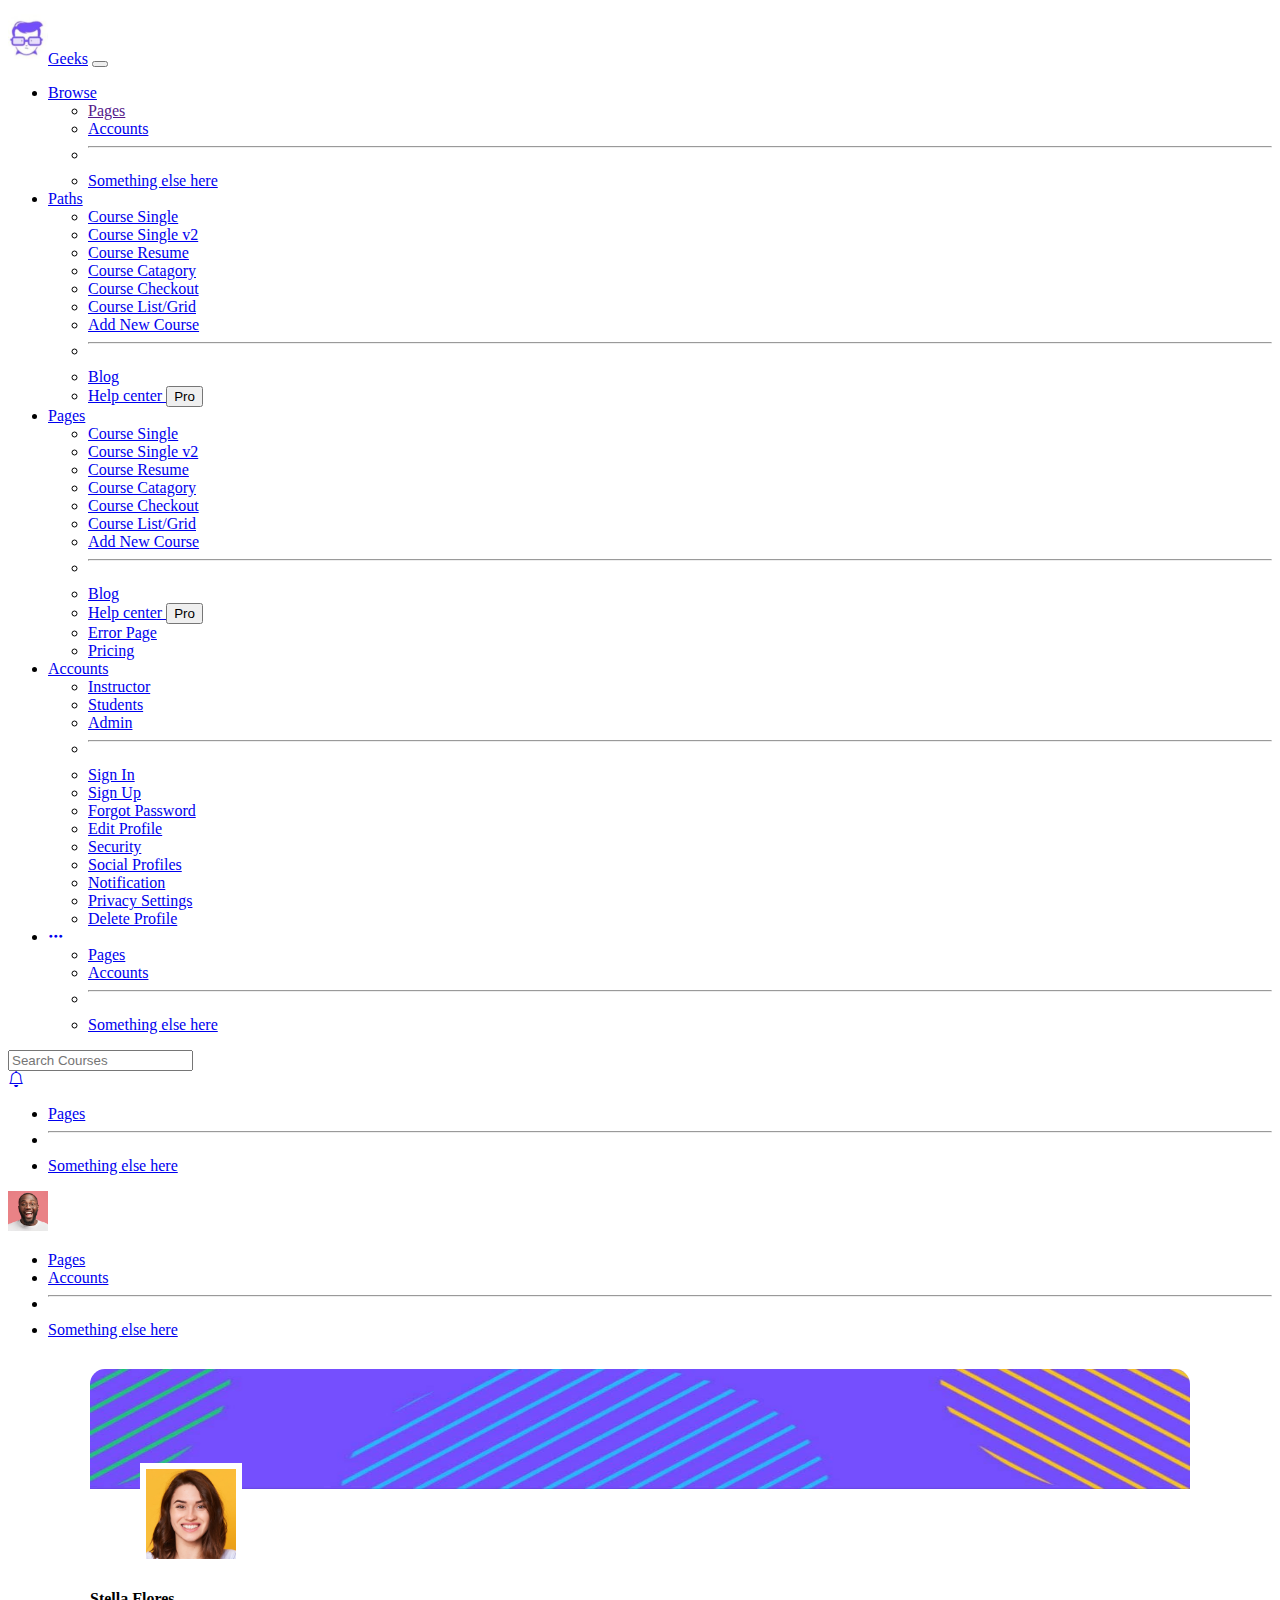
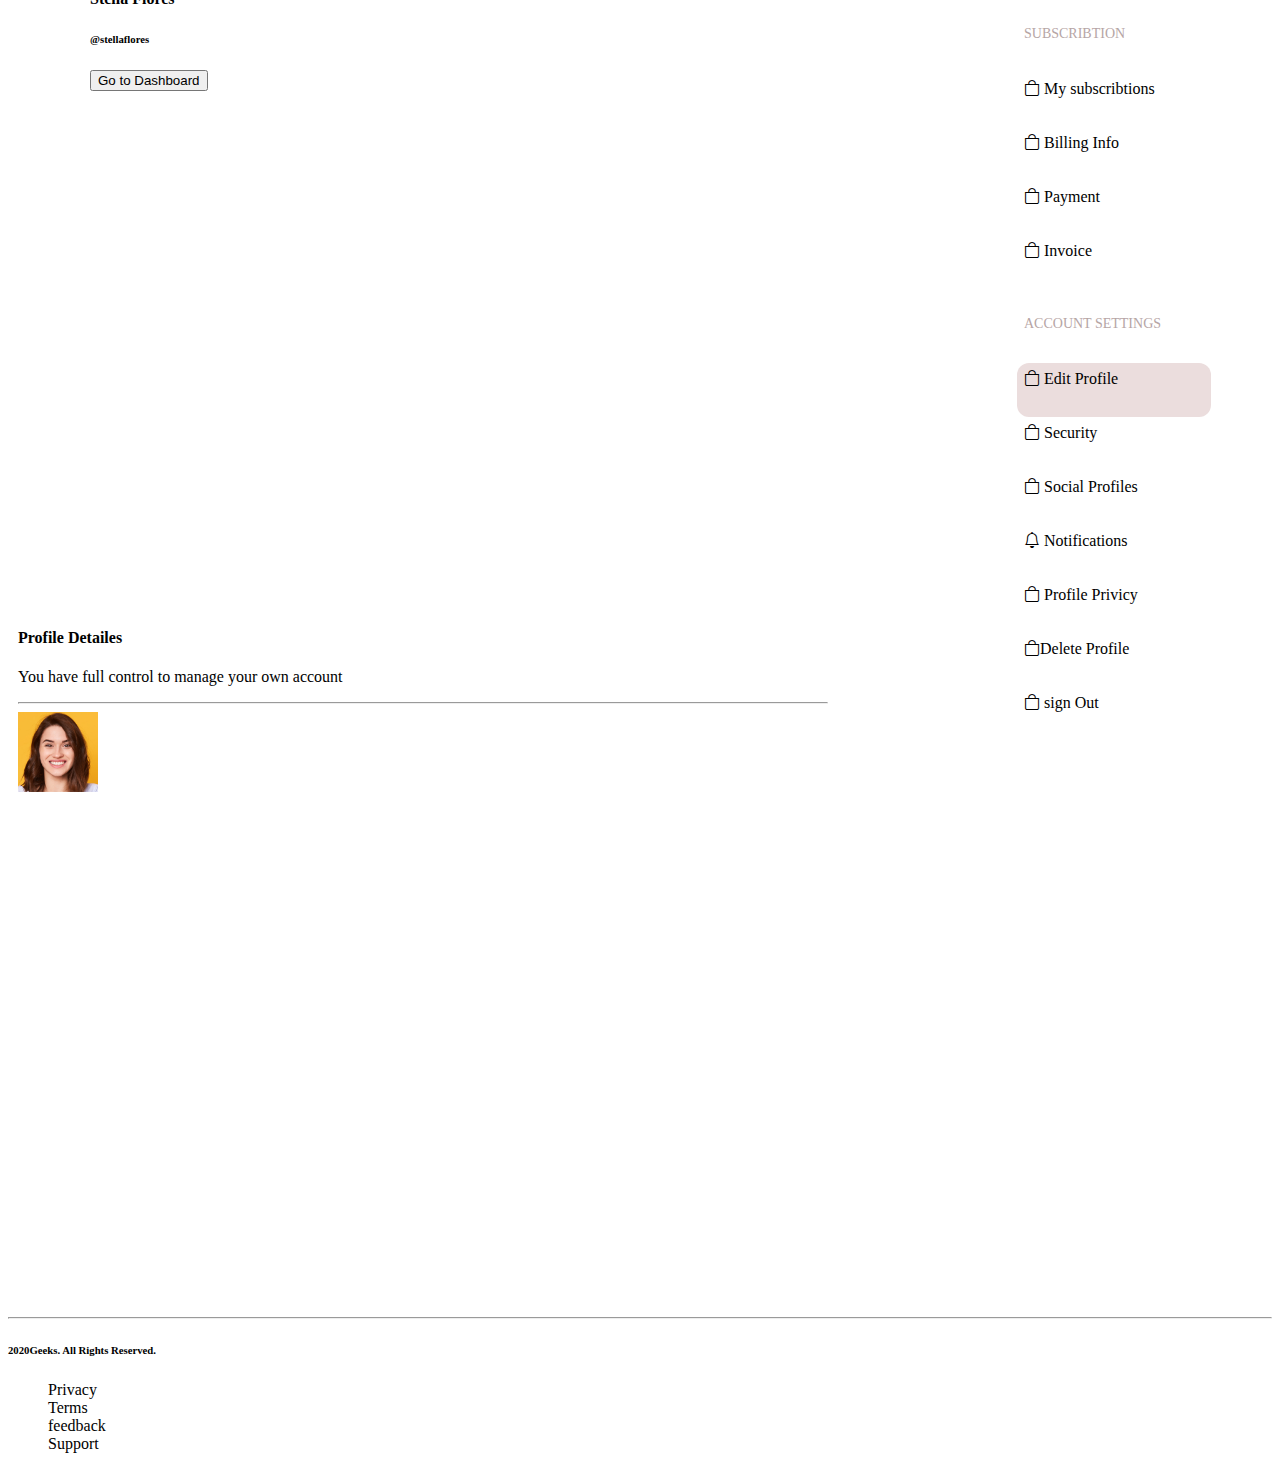
<file: edit.html>
<!DOCTYPE html>
<html lang="en">
<head>
    <meta charset="UTF-8">
    <meta http-equiv="X-UA-Compatible" content="IE=edge">
    <meta name="viewport" content="width=device-width, initial-scale=1.0">
    <link rel="stylesheet" href="https://cdn.jsdelivr.net/npm/bootstrap-icons@1.3.0/font/bootstrap-icons.css">
    <link href="https://cdn.jsdelivr.net/npm/bootstrap@5.0.0-beta2/dist/css/bootstrap.min.css" rel="stylesheet" integrity="sha384-BmbxuPwQa2lc/FVzBcNJ7UAyJxM6wuqIj61tLrc4wSX0szH/Ev+nYRRuWlolflfl" crossorigin="anonymous">
    <link rel="stylesheet" href="/edit.css">
    <title>Document</title>
</head>
<body class="bg-light ">
    <nav class="navbar navbar-expand-lg navbar-light bg-white">
        <div class="container-fluid">
          <a class="navbar-brand  fw-bolder" href="#"><img src="./pic.jpg" alt="" width="40px">Geeks</a>
          <button class="navbar-toggler" type="button" data-bs-toggle="collapse" data-bs-target="#navbarSupportedContent" aria-controls="navbarSupportedContent" aria-expanded="false" aria-label="Toggle navigation">
            <span class="navbar-toggler-icon"></span>
          </button>
          <div class="collapse navbar-collapse" id="navbarSupportedContent">
            <ul class="navbar-nav mb-2 mb-lg-0">
              <li class="nav-item dropdown">
                <a class="nav-link dropdown-toggle" href="#" id="navbarDropdown" role="button" data-bs-toggle="dropdown" aria-expanded="false">
                  Browse
                </a>
                <ul class="dropdown-menu" aria-labelledby="navbarDropdown">
                  <li><a class="dropdown-item" href="">Pages</a></li>
                  <li><a class="dropdown-item" href="#">Accounts</a></li>
                  <li><hr class="dropdown-divider"></li>
                  <li><a class="dropdown-item" href="#">Something else here</a></li>
                </ul>
              </li>
              <li class="nav-item dropdown">
                <a class="nav-link dropdown-toggle" href="#" id="navbarDropdown" role="button" data-bs-toggle="dropdown" aria-expanded="false">
                  Paths
                </a>
                <ul class="dropdown-menu" aria-labelledby="navbarDropdown">
                  <li><a class="dropdown-item" href="#"> Course Single</a></li>
                  <li><a class="dropdown-item" href="#"> Course Single v2</a></li>
                  <li><a class="dropdown-item" href="#"> Course Resume</a></li>
                  <li><a class="dropdown-item" href="#"> Course Catagory</a></li>
                  <li><a class="dropdown-item" href="#"> Course Checkout</a></li>
                  <li><a class="dropdown-item" href="#"> Course List/Grid</a></li>
                  <li><a class="dropdown-item" href="#"> Add New Course</a></li>
                  <li><hr class="dropdown-divider"></li>
                  <li><a class="dropdown-item" href="#">Blog</a></li>
                  <li><a class="dropdown-item" href="#">Help center <button class="btn btn-success">Pro</button></a></li>
                </ul>
              </li>
              <li class="nav-item dropdown">
                <a class="nav-link dropdown-toggle" href="#" id="navbarDropdown" role="button" data-bs-toggle="dropdown" aria-expanded="false">
                  Pages
                </a>
                <ul class="dropdown-menu" aria-labelledby="navbarDropdown">
                  <li><a class="dropdown-item" href="#"> Course Single</a></li>
                  <li><a class="dropdown-item" href="#"> Course Single v2</a></li>
                  <li><a class="dropdown-item" href="#"> Course Resume</a></li>
                  <li><a class="dropdown-item" href="#"> Course Catagory</a></li>
                  <li><a class="dropdown-item" href="#"> Course Checkout</a></li>
                  <li><a class="dropdown-item" href="#"> Course List/Grid</a></li>
                  <li><a class="dropdown-item" href="#"> Add New Course</a></li>
                  <li><hr class="dropdown-divider"></li>
                  <li><a class="dropdown-item" href="#">Blog</a></li>
                  <li><a class="dropdown-item" href="#">Help center <button class="btn btn-success">Pro</button></a></li>
                  <li><a class="dropdown-item" href="#"> Error Page</a></li>
                  <li><a class="dropdown-item" href="#">Pricing</a></li>
                </ul> 
              </li>
              <li class="nav-item dropdown">
                <a class="nav-link dropdown-toggle" href="#" id="navbarDropdown" role="button" data-bs-toggle="dropdown" aria-expanded="false">
                    Accounts
                  </a>
                <ul class="dropdown-menu" aria-labelledby="navbarDropdown">
                  <li><a class="dropdown-item" href="#">Instructor</a></li>
                  <li><a class="dropdown-item" href="#">Students</a></li>
                  <li><a class="dropdown-item" href="#">Admin</a></li>
                  <li><hr class="dropdown-divider"></li>
                  <li><a class="dropdown-item" href="./sign-in.html">Sign In</a></li>
                  <li><a class="dropdown-item" href="./sign-up.html">Sign Up</a></li>
                  <li><a class="dropdown-item" href="./forgot.html">Forgot Password</a></li>
                  <li><a class="dropdown-item" href="./edit.html">Edit Profile</a></li>
                  <li><a class="dropdown-item" href="#">Security</a></li>
                  <li><a class="dropdown-item" href="#">Social Profiles</a></li>
                  <li><a class="dropdown-item" href="#">Notification</a></li>
                  <li><a class="dropdown-item" href="#">Privacy Settings</a></li>
                  <li><a class="dropdown-item" href="#">Delete Profile</a></li>
                </ul>
              </li>
              <li class="nav-item dropdown">
                <a class="nav-link  dropdown " href="#" id="navbarDropdown" role="button" data-bs-toggle="dropdown" aria-expanded="false"><i class="bi bi-three-dots"></i></a>
                <ul class="dropdown-menu" aria-labelledby="navbarDropdown">
                  <li><a class="dropdown-item" href="#">Pages</a></li>
                  <li><a class="dropdown-item" href="#">Accounts</a></li>
                  <li><hr class="dropdown-divider"></li>
                  <li><a class="dropdown-item" href="#">Something else here</a></li>
                </ul>
              </li>
            </ul>
            <form class="d-flex">
              <input class="form-control" type="search" placeholder="Search Courses" aria-label="Search">
            </form>
            <div class="notif-btns d-flex ms-auto ">
              <div class="nav-item dropdown me-2  bg-grey">
                <a class="nav-link rounded-circle d-flex dropdown  btn-light" style="height: 45px; width: 50px;" href="#" id="navbarDropdown" role="button" data-bs-toggle="dropdown" aria-expanded="false">
                  <i class="bi bi-bell"></i>
                </a>
                <ul class="dropdown-menu" aria-labelledby="navbarDropdown">
                  <li><a class="dropdown-item" href="#">Pages</a></li>
                  <li><hr class="dropdown-divider"></li>
                  <li><a class="dropdown-item" href="#">Something else here</a></li>
                </ul>
              </div>
              <div class="nav-item dropdown">
                  <img src="./pic-1 (1).jpg" width="40px" class=" rounded-circle" alt="">
                <ul class="dropdown-menu" aria-labelledby="navbarDropdown">
                  <li><a class="dropdown-item" href="#">Pages</a></li>
                  <li><a class="dropdown-item" href="#">Accounts</a></li>
                  <li><hr class="dropdown-divider"></li>
                  <li><a class="dropdown-item" href="#">Something else here</a></li>
                </ul>
              </div>
            </div>
          </div>
        </div>
      </nav>
      <section class="me-5 ms-5 mt-2">
        <div class="card shadow-sm">
          <div class="card-top">
            <img src="./bg.jpg" alt="">
          </div>
          <div class="card-bottom d-flex justify-content-between ">
            <div class="d-flex ">
              <div class="image rounded-circle">
                <img src="./pic-3.jpg" class=" rounded-circle" width="90px" alt="">
              </div>
              <div class="ms-4 mt-2">
                <h4> Stella Flores</h4>
                <h6>@stellaflores</h6>
            </div>
            </div>
            <div class="me-5 mt-4">
              <button type="button" class="btn btn-outline-primary">Go to Dashboard</button>
            </div>
          </div>
        </div>
        <div class="main ms-4 me-4">
          <div class="d-flex">
            <div class="card shadow-sm box1">
              <ul class="ul-item">
                <li class="li-active">SUBSCRIBTION</li>
                <li><i class="bi bi-bag"></i> My subscribtions</li>
                <li><i class="bi bi-bag"></i> Billing Info</li>
                <li><i class="bi bi-bag"></i> Payment</li>
                <li><i class="bi bi-bag"></i> Invoice</li>
              </ul>
              <ul class="ul-item">
                <li class="li-active">ACCOUNT SETTINGS</li>
                <li class="li-active2"><i class="bi bi-bag bg-" ></i> Edit Profile</li>
                <li><i class="bi bi-bag"></i> Security</li>
                <li><i class="bi bi-bag"></i> Social Profiles</li>
                <li><i class="bi bi-bell"></i> Notifications</li>
                <li><i class="bi bi-bag"></i> Profile Privicy</li>
                <li><i class="bi bi-bag"></i>Delete Profile</li>
                <li><i class="bi bi-bag"></i> sign Out</li>

              </ul>
            </div>
            <div class="card shadow-sm box2 p-2">
              <h4 class="ms-3 mt-3">Profile Detailes</h4>
              <p  class="ms-3">You have full control  to manage your own account</p>
              <hr class="ps-1 pe-1">
              <img src="./pic-3.jpg" class=" rounded-circle" width="80px" alt="">

            </div>
          </div>
        </div>


      </section>
      <hr class="shadow-sm mt-5">
      <div class="container">
        <div class="row shadow-sm">
          <div class="col-6">
            <h6>2020Geeks. All Rights Reserved.</h6>
            </div>
            <div class="col-6">
              <ul class="d-flex justify-content-between list">
                <li><a href="Privacy"></a>Privacy</li>
                <li><a href="Terms"></a>Terms</li>
                <li><a href="Feedbacj"></a>feedback</li>
                <li><a href="Support"></a>Support</li>
              </ul>
            </div>
          </div>
        </div>
      </div>

    



    <script src="https://cdn.jsdelivr.net/npm/@popperjs/core@2.6.0/dist/umd/popper.min.js" integrity="sha384-KsvD1yqQ1/1+IA7gi3P0tyJcT3vR+NdBTt13hSJ2lnve8agRGXTTyNaBYmCR/Nwi" crossorigin="anonymous"></script>
    <script src="https://cdn.jsdelivr.net/npm/bootstrap@5.0.0-beta2/dist/js/bootstrap.min.js" integrity="sha384-nsg8ua9HAw1y0W1btsyWgBklPnCUAFLuTMS2G72MMONqmOymq585AcH49TLBQObG" crossorigin="anonymous"></script>
</body>
</html>
</file>
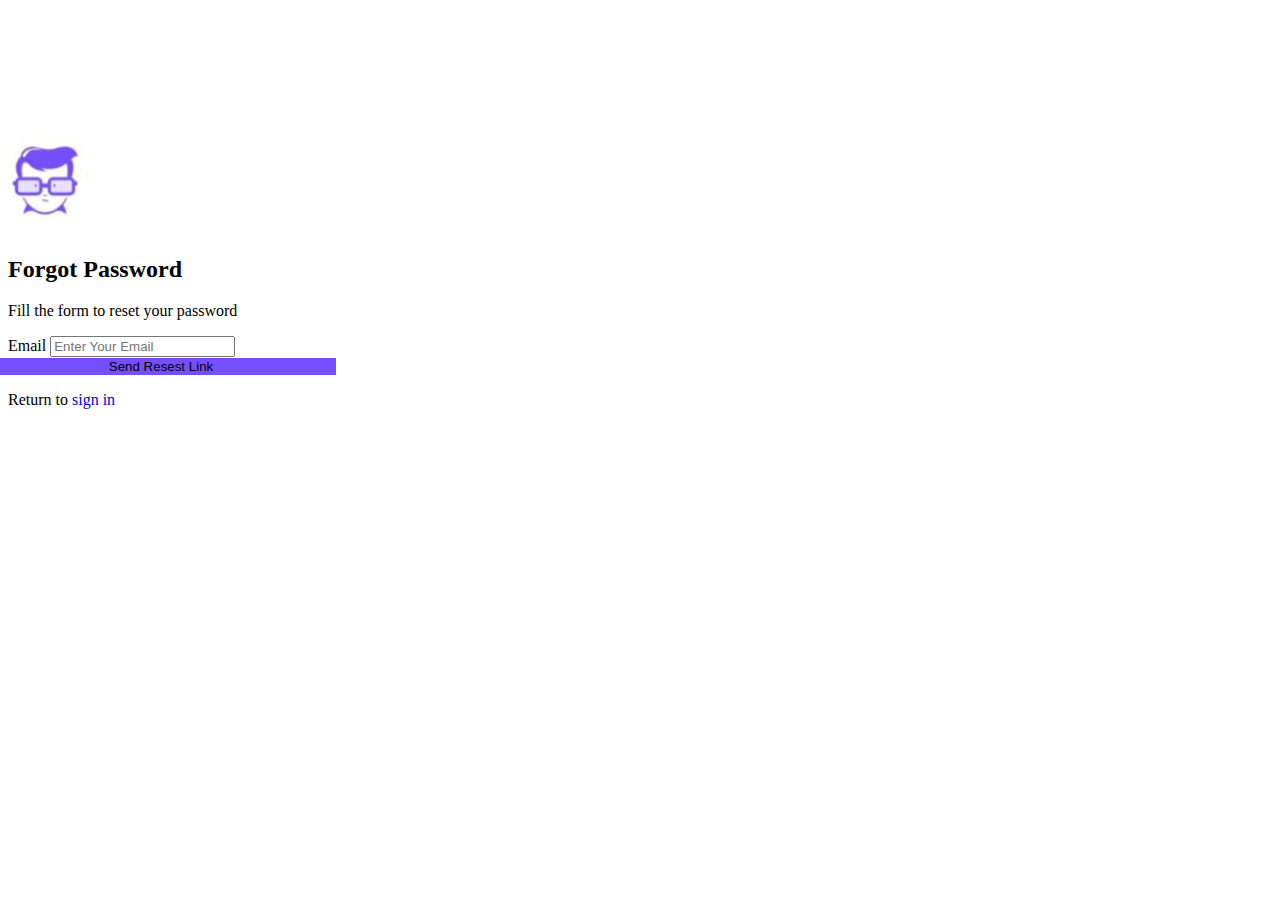
<file: forgot.html>
<!DOCTYPE html>
<html lang="en">
<head>
    <meta charset="UTF-8">
    <meta http-equiv="X-UA-Compatible" content="IE=edge">
    <meta name="viewport" content="width=device-width, initial-scale=1.0">
    <link rel="stylesheet" href="https://cdn.jsdelivr.net/npm/bootstrap-icons@1.3.0/font/bootstrap-icons.css">
    <link href="https://cdn.jsdelivr.net/npm/bootstrap@5.0.0-beta2/dist/css/bootstrap.min.css" rel="stylesheet" integrity="sha384-BmbxuPwQa2lc/FVzBcNJ7UAyJxM6wuqIj61tLrc4wSX0szH/Ev+nYRRuWlolflfl" crossorigin="anonymous">
    <link rel="stylesheet" href="/forgot.css">
    <title>Document</title>
</head>
<body class="bg-light d-flex justify-content-center">
    <div class="card  bg-white shadow-sm ps-5 pe-5 pt-d pb-2" >
        <img src="./pic.jpg" width="80px"  alt="">
        <h2 class="fw-bold">Forgot Password</h2>
        <p>Fill the form to reset your password</p>
        <div class="col-auto mt-2 mb-2">
            Email
            <input type="email" id="inputEmaild6" placeholder="Enter Your Email" class="form-control mt-2" aria-describedby="emailHelpInline">
          </div>
          <div class="form-check">
            <button class="btn btn-primary mt-1">Send Resest Link</button>
            <p class="mt-2">Return to <a href="./sign-in.html"> sign in</a></p>
          </div>
          

    </div>


    <script src="https://cdn.jsdelivr.net/npm/@popperjs/core@2.6.0/dist/umd/popper.min.js" integrity="sha384-KsvD1yqQ1/1+IA7gi3P0tyJcT3vR+NdBTt13hSJ2lnve8agRGXTTyNaBYmCR/Nwi" crossorigin="anonymous"></script>
  <script src="https://cdn.jsdelivr.net/npm/bootstrap@5.0.0-beta2/dist/js/bootstrap.min.js" integrity="sha384-nsg8ua9HAw1y0W1btsyWgBklPnCUAFLuTMS2G72MMONqmOymq585AcH49TLBQObG" crossorigin="anonymous"></script>
</body>
</html>
</file>
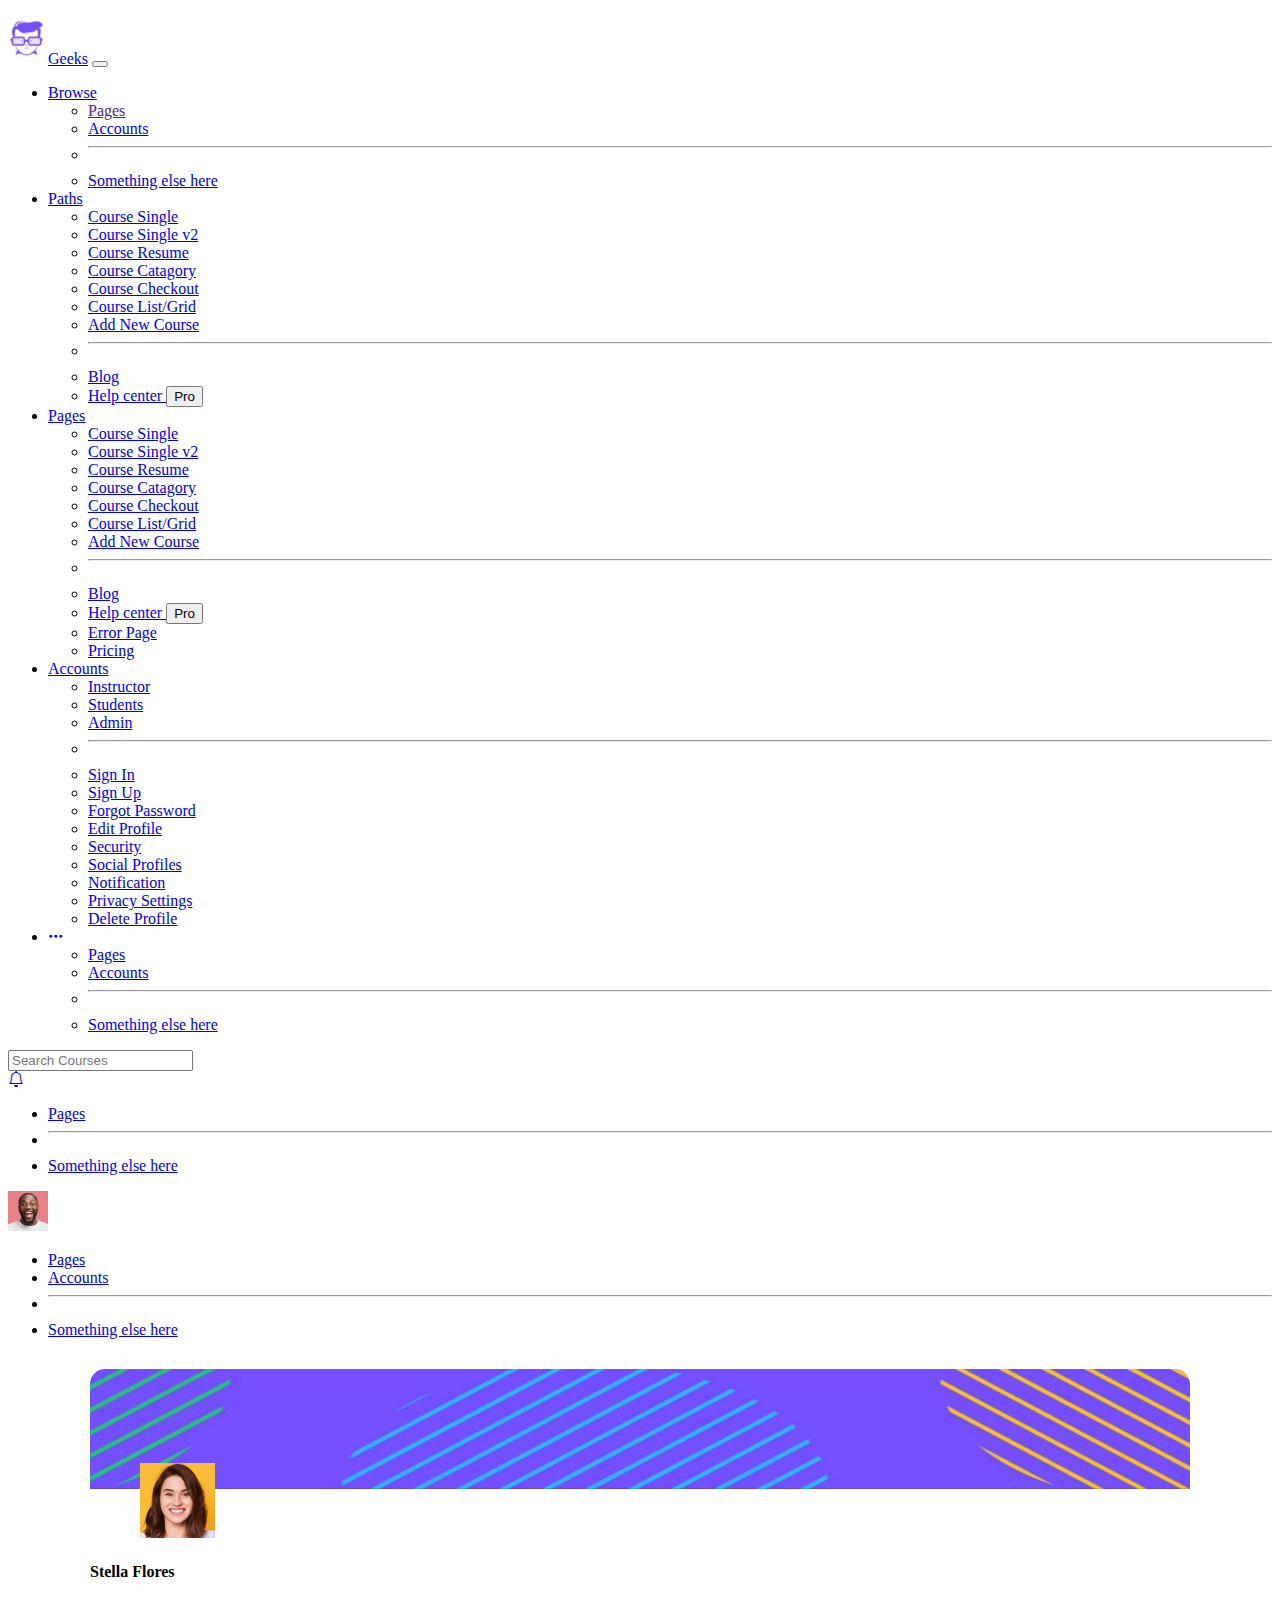
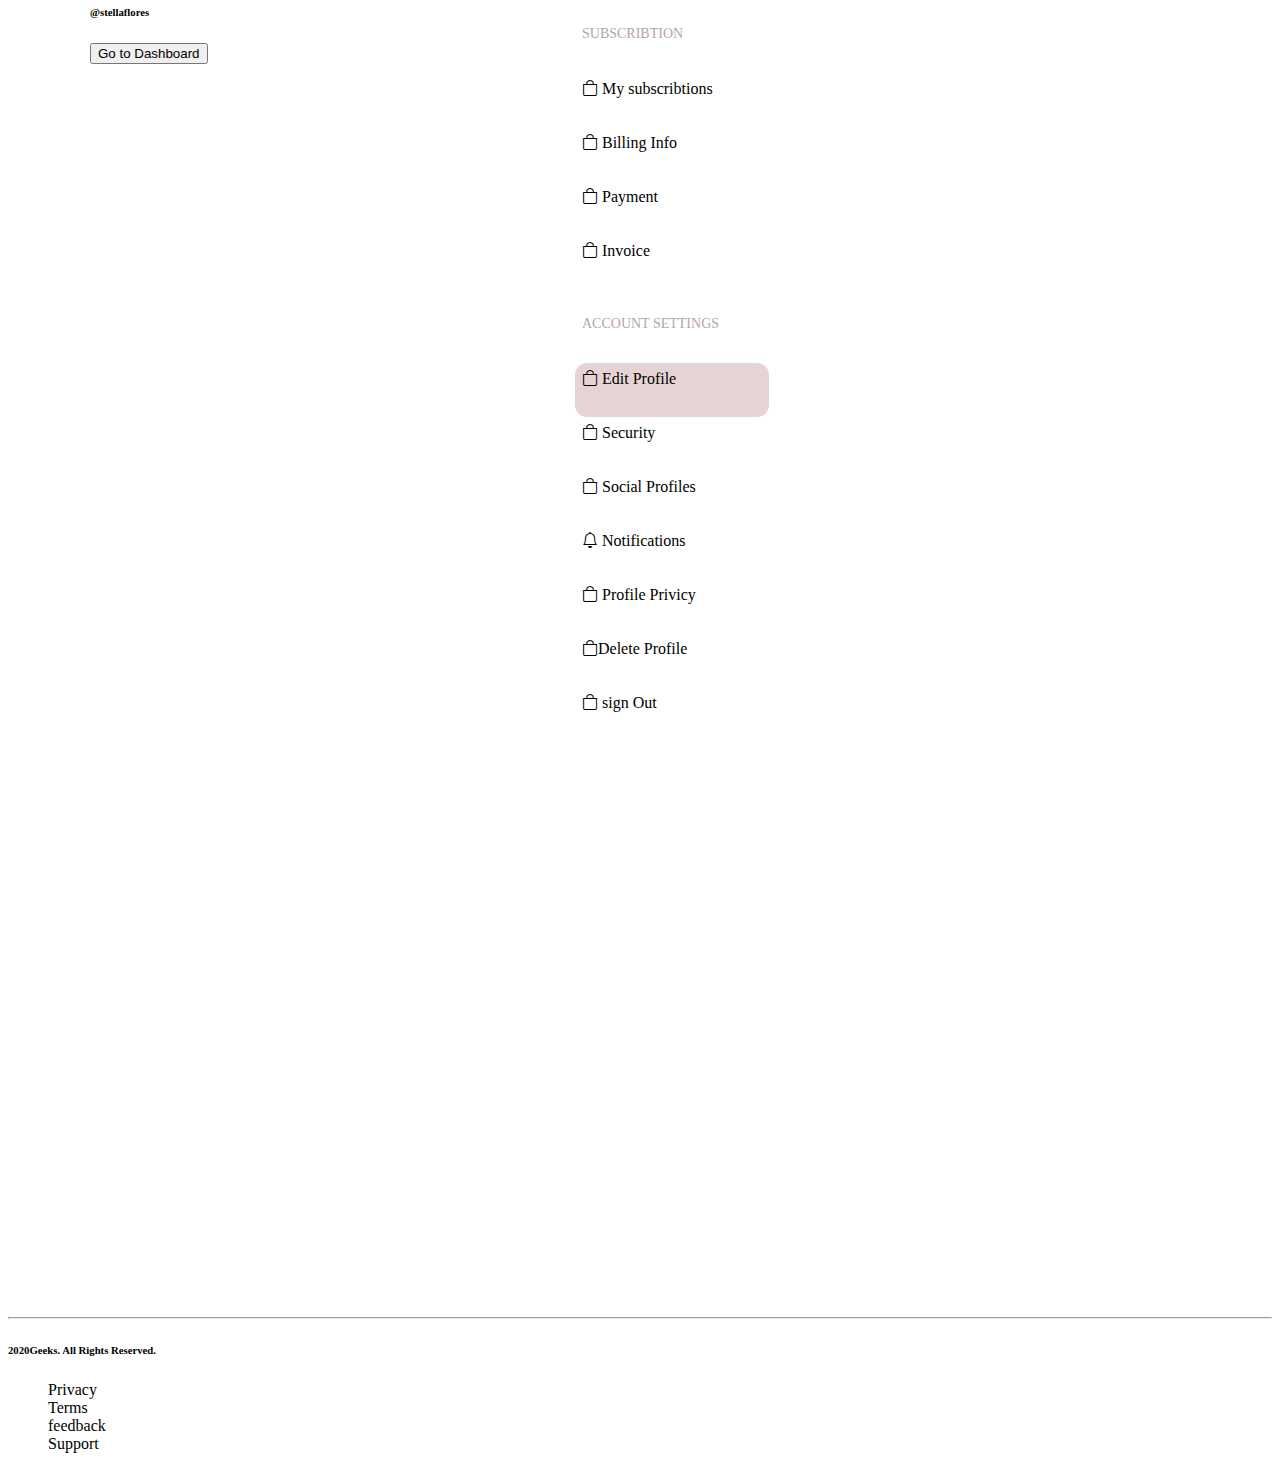
<file: security.html>
<!DOCTYPE html>
<html lang="en">
<head>
    <meta charset="UTF-8">
    <meta http-equiv="X-UA-Compatible" content="IE=edge">
    <meta name="viewport" content="width=device-width, initial-scale=1.0">
    <link rel="stylesheet" href="https://cdn.jsdelivr.net/npm/bootstrap-icons@1.3.0/font/bootstrap-icons.css">
    <link href="https://cdn.jsdelivr.net/npm/bootstrap@5.0.0-beta2/dist/css/bootstrap.min.css" rel="stylesheet" integrity="sha384-BmbxuPwQa2lc/FVzBcNJ7UAyJxM6wuqIj61tLrc4wSX0szH/Ev+nYRRuWlolflfl" crossorigin="anonymous">
    <link rel="stylesheet" href="/security.css">
    <title>Document</title>
</head>
<body class="bg-light">
    <nav class="navbar navbar-expand-lg navbar-light bg-white">
        <div class="container-fluid">
          <a class="navbar-brand  fw-bolder" href="#"><img src="./pic.jpg" alt="" width="40px">Geeks</a>
          <button class="navbar-toggler" type="button" data-bs-toggle="collapse" data-bs-target="#navbarSupportedContent" aria-controls="navbarSupportedContent" aria-expanded="false" aria-label="Toggle navigation">
            <span class="navbar-toggler-icon"></span>
          </button>
          <div class="collapse navbar-collapse" id="navbarSupportedContent">
            <ul class="navbar-nav mb-2 mb-lg-0">
              <li class="nav-item dropdown">
                <a class="nav-link dropdown-toggle" href="#" id="navbarDropdown" role="button" data-bs-toggle="dropdown" aria-expanded="false">
                  Browse
                </a>
                <ul class="dropdown-menu" aria-labelledby="navbarDropdown">
                  <li><a class="dropdown-item" href="">Pages</a></li>
                  <li><a class="dropdown-item" href="#">Accounts</a></li>
                  <li><hr class="dropdown-divider"></li>
                  <li><a class="dropdown-item" href="#">Something else here</a></li>
                </ul>
              </li>
              <li class="nav-item dropdown">
                <a class="nav-link dropdown-toggle" href="#" id="navbarDropdown" role="button" data-bs-toggle="dropdown" aria-expanded="false">
                  Paths
                </a>
                <ul class="dropdown-menu" aria-labelledby="navbarDropdown">
                  <li><a class="dropdown-item" href="#"> Course Single</a></li>
                  <li><a class="dropdown-item" href="#"> Course Single v2</a></li>
                  <li><a class="dropdown-item" href="#"> Course Resume</a></li>
                  <li><a class="dropdown-item" href="#"> Course Catagory</a></li>
                  <li><a class="dropdown-item" href="#"> Course Checkout</a></li>
                  <li><a class="dropdown-item" href="#"> Course List/Grid</a></li>
                  <li><a class="dropdown-item" href="#"> Add New Course</a></li>
                  <li><hr class="dropdown-divider"></li>
                  <li><a class="dropdown-item" href="#">Blog</a></li>
                  <li><a class="dropdown-item" href="#">Help center <button class="btn btn-success">Pro</button></a></li>
                </ul>
              </li>
              <li class="nav-item dropdown">
                <a class="nav-link dropdown-toggle" href="#" id="navbarDropdown" role="button" data-bs-toggle="dropdown" aria-expanded="false">
                  Pages
                </a>
                <ul class="dropdown-menu" aria-labelledby="navbarDropdown">
                  <li><a class="dropdown-item" href="#"> Course Single</a></li>
                  <li><a class="dropdown-item" href="#"> Course Single v2</a></li>
                  <li><a class="dropdown-item" href="#"> Course Resume</a></li>
                  <li><a class="dropdown-item" href="#"> Course Catagory</a></li>
                  <li><a class="dropdown-item" href="#"> Course Checkout</a></li>
                  <li><a class="dropdown-item" href="#"> Course List/Grid</a></li>
                  <li><a class="dropdown-item" href="#"> Add New Course</a></li>
                  <li><hr class="dropdown-divider"></li>
                  <li><a class="dropdown-item" href="#">Blog</a></li>
                  <li><a class="dropdown-item" href="#">Help center <button class="btn btn-success">Pro</button></a></li>
                  <li><a class="dropdown-item" href="#"> Error Page</a></li>
                  <li><a class="dropdown-item" href="#">Pricing</a></li>
                </ul> 
              </li>
              <li class="nav-item dropdown">
                <a class="nav-link dropdown-toggle" href="#" id="navbarDropdown" role="button" data-bs-toggle="dropdown" aria-expanded="false">
                    Accounts
                  </a>
                <ul class="dropdown-menu" aria-labelledby="navbarDropdown">
                  <li><a class="dropdown-item" href="#">Instructor</a></li>
                  <li><a class="dropdown-item" href="#">Students</a></li>
                  <li><a class="dropdown-item" href="#">Admin</a></li>
                  <li><hr class="dropdown-divider"></li>
                  <li><a class="dropdown-item" href="./sign-in.html">Sign In</a></li>
                  <li><a class="dropdown-item" href="./sign-up.html">Sign Up</a></li>
                  <li><a class="dropdown-item" href="./forgot.html">Forgot Password</a></li>
                  <li><a class="dropdown-item" href="./edit.html">Edit Profile</a></li>
                  <li><a class="dropdown-item" href="#">Security</a></li>
                  <li><a class="dropdown-item" href="#">Social Profiles</a></li>
                  <li><a class="dropdown-item" href="#">Notification</a></li>
                  <li><a class="dropdown-item" href="#">Privacy Settings</a></li>
                  <li><a class="dropdown-item" href="#">Delete Profile</a></li>
                </ul>
              </li>
              <li class="nav-item dropdown">
                <a class="nav-link  dropdown " href="#" id="navbarDropdown" role="button" data-bs-toggle="dropdown" aria-expanded="false"><i class="bi bi-three-dots"></i></a>
                <ul class="dropdown-menu" aria-labelledby="navbarDropdown">
                  <li><a class="dropdown-item" href="#">Pages</a></li>
                  <li><a class="dropdown-item" href="#">Accounts</a></li>
                  <li><hr class="dropdown-divider"></li>
                  <li><a class="dropdown-item" href="#">Something else here</a></li>
                </ul>
              </li>
            </ul>
            <form class="d-flex">
              <input class="form-control" type="search" placeholder="Search Courses" aria-label="Search">
            </form>
            <div class="notif-btns d-flex ms-auto ">
              <div class="nav-item dropdown me-2  bg-grey">
                <a class="nav-link rounded-circle d-flex dropdown  btn-light" style="height: 45px; width: 50px;" href="#" id="navbarDropdown" role="button" data-bs-toggle="dropdown" aria-expanded="false">
                  <i class="bi bi-bell"></i>
                </a>
                <ul class="dropdown-menu" aria-labelledby="navbarDropdown">
                  <li><a class="dropdown-item" href="#">Pages</a></li>
                  <li><hr class="dropdown-divider"></li>
                  <li><a class="dropdown-item" href="#">Something else here</a></li>
                </ul>
              </div>
              <div class="nav-item dropdown">
                  <img src="./pic-1 (1).jpg" width="40px" class=" rounded-circle" alt="">
                <ul class="dropdown-menu" aria-labelledby="navbarDropdown">
                  <li><a class="dropdown-item" href="#">Pages</a></li>
                  <li><a class="dropdown-item" href="#">Accounts</a></li>
                  <li><hr class="dropdown-divider"></li>
                  <li><a class="dropdown-item" href="#">Something else here</a></li>
                </ul>
              </div>
            </div>
          </div>
        </div>
      </nav>
      <section class="me-5 ms-5 mt-2">
        <div class="card shadow-sm">
          <div class="card-top">
            <img src="./bg.jpg" alt="">
          </div>
          <div class="card-bottom d-flex justify-content-between ">
            <div cla class="d-flex ">
              <div class="image rounded-circle">
                <img src="./pic-3.jpg" class=" rounded-circle" width="75px" alt="">
              </div>
              <div class="ms-4 mt-2">
                <h4> Stella Flores</h4>
                <h6>@stellaflores</h6>
            </div>
            </div>
            <div class="me-5 mt-4">
              <button type="button" class="btn btn-outline-primary">Go to Dashboard</button>
            </div>
          </div>
        </div>
        <div class="main ms-4 me-4">
          <div class="d-flex">
            <div class="card shadow-sm box1">
              <ul class="ul-item">
                <li class="li-active">SUBSCRIBTION</li>
                <li><i class="bi bi-bag"></i> My subscribtions</li>
                <li><i class="bi bi-bag"></i> Billing Info</li>
                <li><i class="bi bi-bag"></i> Payment</li>
                <li><i class="bi bi-bag"></i> Invoice</li>
              </ul>
              <ul class="ul-item">
                <li class="li-active">ACCOUNT SETTINGS</li>
                <li class="li-active2"><i class="bi bi-bag bg-" ></i> Edit Profile</li>
                <li><i class="bi bi-bag"></i> Security</li>
                <li><i class="bi bi-bag"></i> Social Profiles</li>
                <li><i class="bi bi-bell"></i> Notifications</li>
                <li><i class="bi bi-bag"></i> Profile Privicy</li>
                <li><i class="bi bi-bag"></i>Delete Profile</li>
                <li><i class="bi bi-bag"></i> sign Out</li>

              </ul>
            </div>
            <div class="card shadow-sm box2">

            </div>
          </div>
        </div>


      </section>
      <hr class="shadow-sm mt-5">
      <div class="container">
        <div class="row shadow-sm">
          <div class="col-6">
            <h6>2020Geeks. All Rights Reserved.</h6>
            </div>
            <div class="col-6">
              <ul class="d-flex justify-content-between list">
                <li><a href="Privacy"></a>Privacy</li>
                <li><a href="Terms"></a>Terms</li>
                <li><a href="Feedbacj"></a>feedback</li>
                <li><a href="Support"></a>Support</li>
              </ul>
            </div>
          </div>
        </div>
      </div>

    



    <script src="https://cdn.jsdelivr.net/npm/@popperjs/core@2.6.0/dist/umd/popper.min.js" integrity="sha384-KsvD1yqQ1/1+IA7gi3P0tyJcT3vR+NdBTt13hSJ2lnve8agRGXTTyNaBYmCR/Nwi" crossorigin="anonymous"></script>
    <script src="https://cdn.jsdelivr.net/npm/bootstrap@5.0.0-beta2/dist/js/bootstrap.min.js" integrity="sha384-nsg8ua9HAw1y0W1btsyWgBklPnCUAFLuTMS2G72MMONqmOymq585AcH49TLBQObG" crossorigin="anonymous"></script>
</body>
</html>
</file>
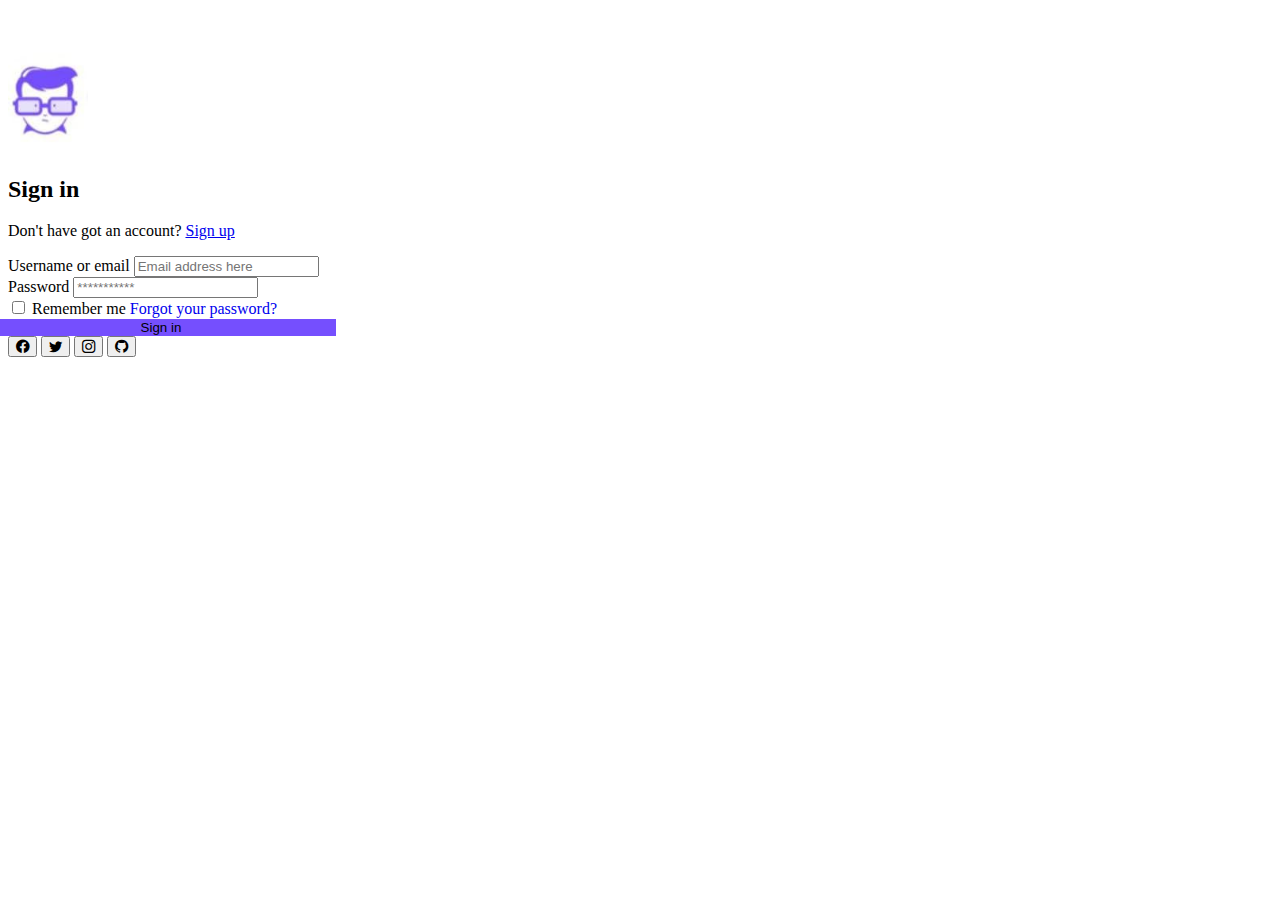
<file: sign-in.html>
<!DOCTYPE html>
<html lang="en">
<head>
    <meta charset="UTF-8">
    <meta http-equiv="X-UA-Compatible" content="IE=edge">
    <meta name="viewport" content="width=device-width, initial-scale=1.0">
    <link rel="stylesheet" href="https://cdn.jsdelivr.net/npm/bootstrap-icons@1.3.0/font/bootstrap-icons.css">
    <link href="https://cdn.jsdelivr.net/npm/bootstrap@5.0.0-beta2/dist/css/bootstrap.min.css" rel="stylesheet" integrity="sha384-BmbxuPwQa2lc/FVzBcNJ7UAyJxM6wuqIj61tLrc4wSX0szH/Ev+nYRRuWlolflfl" crossorigin="anonymous">
    <link rel="stylesheet" href="/sign-in.css">
    <title>Document</title>
</head>
<body class="bg-light d-flex justify-content-center">
    <div class="card  bg-white shadow-sm ps-5 pe-5 pt-d pb-2" >
        <img src="./pic.jpg" width="80px"  alt="">
        <h2 class="fw-bold">Sign in</h2>
        <p>Don't have got an account? <a href="./sign-up.html">Sign up</a></p>
        <div class="col-auto mt-4 mb-4">
            Username or email
            <input type="email" id="inputEmaild6" placeholder="Email address here" class="form-control mt-2" aria-describedby="emailHelpInline">
          </div>
          <div class="col-auto mt-2 mb-4">
              Password
            <input type="password" id="inputPassword6" placeholder="***********" class="form-control mt-2" aria-describedby="passwordHelpInline">
          </div>
          <div class="form-check">
            <input class="form-check-input" type="checkbox" value="" id="flexCheckDefault">
            <label class="form-check-label" for="flexCheckDefault">
            Remember me
            <a href="./forgot.html" class="ms-5">Forgot your password?</a>
            </label>
            <button class="btn btn-primary mt-3">Sign in</button>
          </div>
          <div class="col mt-2 ms-5">
            <button class="btn btn-light shadow-sm me-3"> <i class="bi bi-facebook"></i></button>
            <button class="btn btn-light shadow-sm me-3"> <i class="bi bi-twitter"></i></button>
            <button class="btn btn-light shadow-sm me-3"> <i class="bi bi-instagram"></i></button>
            <button class="btn btn-light shadow-sm  me-3"> <i class="bi bi-github"></i></button>
          </div>

    </div>


    <script src="https://cdn.jsdelivr.net/npm/@popperjs/core@2.6.0/dist/umd/popper.min.js" integrity="sha384-KsvD1yqQ1/1+IA7gi3P0tyJcT3vR+NdBTt13hSJ2lnve8agRGXTTyNaBYmCR/Nwi" crossorigin="anonymous"></script>
  <script src="https://cdn.jsdelivr.net/npm/bootstrap@5.0.0-beta2/dist/js/bootstrap.min.js" integrity="sha384-nsg8ua9HAw1y0W1btsyWgBklPnCUAFLuTMS2G72MMONqmOymq585AcH49TLBQObG" crossorigin="anonymous"></script>
</body>
</html>
</file>
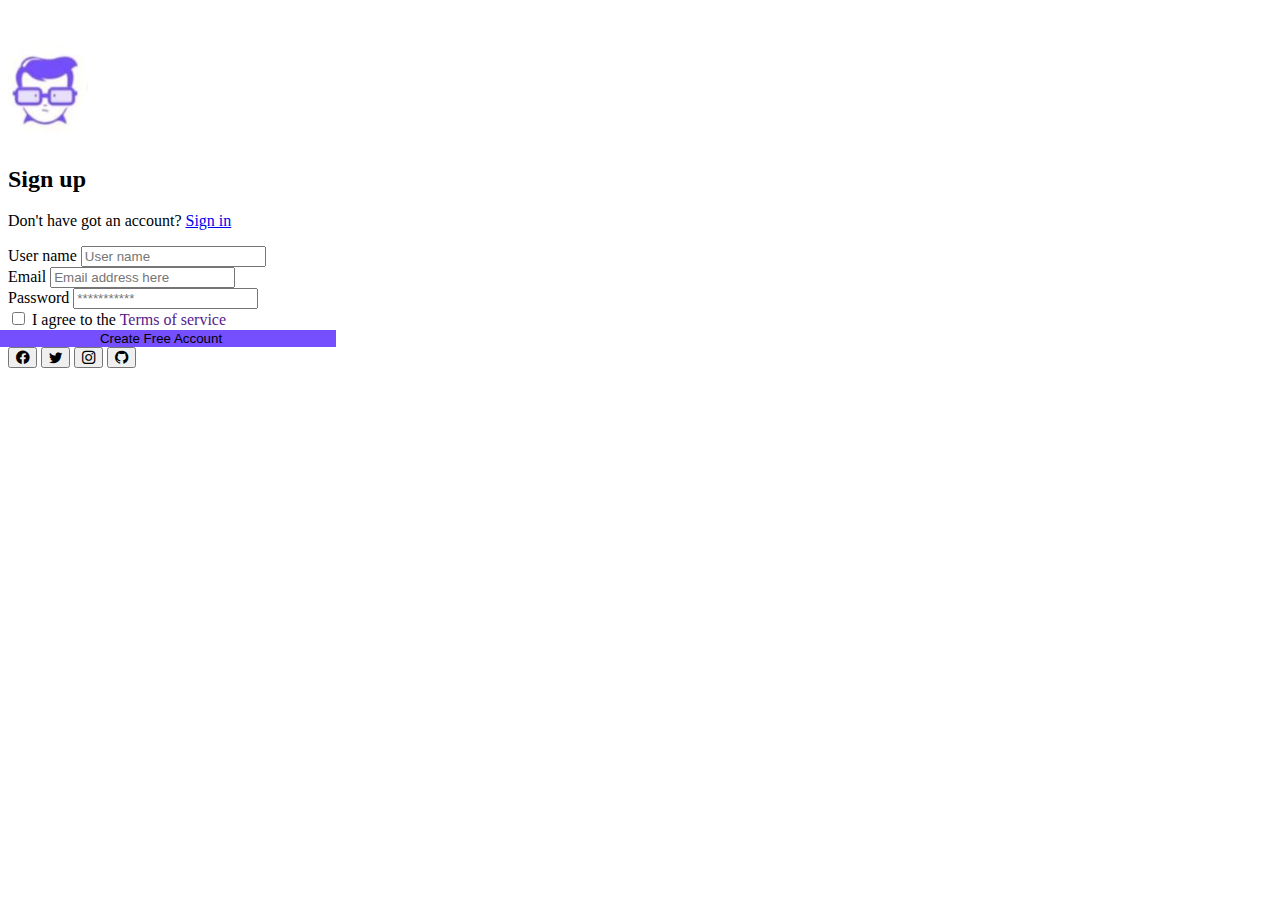
<file: sign-up.html>
<!DOCTYPE html>
<html lang="en">
<head>
    <meta charset="UTF-8">
    <meta http-equiv="X-UA-Compatible" content="IE=edge">
    <meta name="viewport" content="width=device-width, initial-scale=1.0">
    <link rel="stylesheet" href="https://cdn.jsdelivr.net/npm/bootstrap-icons@1.3.0/font/bootstrap-icons.css">
    <link href="https://cdn.jsdelivr.net/npm/bootstrap@5.0.0-beta2/dist/css/bootstrap.min.css" rel="stylesheet" integrity="sha384-BmbxuPwQa2lc/FVzBcNJ7UAyJxM6wuqIj61tLrc4wSX0szH/Ev+nYRRuWlolflfl" crossorigin="anonymous">
    <link rel="stylesheet" href="/sign-up.css">
    <title>Document</title>
</head>
<body class="bg-light d-flex justify-content-center">
    <div class="card  bg-white shadow-sm ps-5 pe-5 pt-3 pb-2" >
        <img src="./pic.jpg" width="80px"  alt="">
        <h2 class="fw-bold">Sign up</h2>
        <p>Don't have got an account? <a href="./sign-in.html">Sign in</a></p>
        <div class="col-auto mt-2 mb-2">
            User name
            <input type="name" id="inputEmaild6" placeholder="User name" class="form-control mt-2" aria-describedby="emailHelpInline">
          </div>
          <div class="col-auto mt-2 mb-2">
            Email
            <input type="email" id="inputEmaild6" placeholder="Email address here" class="form-control mt-2" aria-describedby="emailHelpInline">
          </div>
          <div class="col-auto mt-2 mb-2">
              Password
            <input type="password" id="inputPassword6" placeholder="***********" class="form-control mt-2" aria-describedby="passwordHelpInline">
          </div>
          <div class="form-check">
            <input class="form-check-input" type="checkbox" value="" id="flexCheckDefault">
            <label class="form-check-label" for="flexCheckDefault">
            I agree to the
            <a href="">Terms of service</a>
            </label>
            <button class="btn btn-primary mt-3">Create Free Account</button>
          </div>
          <div class="col mt-3 ms-5">
            <button class="btn btn-light shadow-sm me-3"> <i class="bi bi-facebook"></i></button>
            <button class="btn btn-light shadow-sm me-3"> <i class="bi bi-twitter"></i></button>
            <button class="btn btn-light shadow-sm me-3"> <i class="bi bi-instagram"></i></button>
            <button class="btn btn-light shadow-sm  me-3"> <i class="bi bi-github"></i></button>
          </div>

    </div>


    <script src="https://cdn.jsdelivr.net/npm/@popperjs/core@2.6.0/dist/umd/popper.min.js" integrity="sha384-KsvD1yqQ1/1+IA7gi3P0tyJcT3vR+NdBTt13hSJ2lnve8agRGXTTyNaBYmCR/Nwi" crossorigin="anonymous"></script>
  <script src="https://cdn.jsdelivr.net/npm/bootstrap@5.0.0-beta2/dist/js/bootstrap.min.js" integrity="sha384-nsg8ua9HAw1y0W1btsyWgBklPnCUAFLuTMS2G72MMONqmOymq585AcH49TLBQObG" crossorigin="anonymous"></script>
</body>
</html>
</file>
<file: style.css>
.home {
    padding: 0 120px;
    height: 400px;
    background-color: #754ffe!important;
}
.span {
    width: 48px;
    height: 48px;
    border-radius: 50%;
    text-align: center;
    line-height: 43px;
    background-color: #ffeeda !important ;
}
.ml-3 {
    margin-left: 15px !important;
}
.main {
    border-radius: 15px;
}
.list {
    list-style: none;
}
.card:hovar .card {
    box-shadow: black;
}
.dropdown-item:hover {
    color: #754ffe;
    font-size: 16px;
}
.nav-item:hover {
    color: #754ffe;
    font-size: 17px;
}
</file>
<file: course.css>
.section {
    background-color: #754ffe !important;
    width: 300px;
}
</file>
<file: edit.css>
.card-top  img{
    border-top-left-radius: 15px;
    border-top-right-radius: 15px;
    width: 100%;
    height: 120px;
}
.card-bottom img {

}
.card {
    width: 1100px;
    height: 220px;
    margin: auto;
    border-radius: 15px;
    margin-top: 30px;
}
.image img {
    margin-top: -30px;
    margin-left: 50px;
    border: 6px solid white;
}
.box1 {
    width: 290px;
    margin-right: 20px;
    height: 580px;
    border-radius: 10px;
}
.box2 {
    margin-left: 10px;
    width: 810px;
    height: 680px;
    border-radius: 10px;
}
.ul-item {
    margin: 20px 15px;
    list-style: none;

}
.ul-item li {
    padding: 7px;
    height: 40px;
    width: 180px;
    border-radius: 12px;
}
.ul-item li:hover {
    background-color: rgb(238, 227, 227);
}
.li-active {
    color: rgb(182, 165, 165);
    font-size: 14px;
}
.li-active2 {
    background-color: rgb(235, 221, 221);
}
.list {
    list-style: none;
}
</file>
<file: forgot.css>
.card {
    width: 450px;
    height: 450px;
    border-radius: 25px;
    margin-top: 120px;
}
.form-check a {
    text-decoration: none;
}
.form-check button {
    background-color: #754ffe;
    border: none;
    outline: none;
    margin-left: -22px;
    text-align: center;
    width: 350px;
}
</file>
<file: security.css>
.card-top  img{
    border-top-left-radius: 15px;
    border-top-right-radius: 15px;
    width: 100%;
    height: 120px;
}
.card-bottom img {

}
.card {
    width: 1100px;
    height: 220px;
    margin: auto;
    border-radius: 15px;
    margin-top: 30px;
}
.image img {
    margin-top: -30px;
    margin-left: 50px;
}
.box1 {
    width: 240px;
    height: 580px;
    border-radius: 10px;
}
.box2 {
    width: 750px;
    height: 680px;
    border-radius: 10px;
}
.ul-item {
    margin: 20px 15px;
    list-style: none;

}
.ul-item li {
    padding: 7px;
    height: 40px;
    width: 180px;
    border-radius: 12px;
}
.ul-item li:hover {
    background-color: rgb(238, 224, 224);
}
.li-active {
    color: rgb(182, 165, 165);
    font-size: 14px;
}
.li-active2 {
    background-color: rgb(230, 212, 212);
}
.list {
    list-style: none;
}
</file>
<file: sign-in.css>
.card {
    width: 450px;
    height: 600px;
    border-radius: 25px;
    margin-top: 40px;
}
.form-check a {
    text-decoration: none;
}
.form-check button {
    background-color: #754ffe;
    border: none;
    outline: none;
    margin-left: -22px;
    text-align: center;
    width: 350px;
}
</file>
<file: sign-up.css>
.card {
    width: 450px;
    height: 630px;
    border-radius: 25px;
    margin-top: 30px;
}
.form-check a {
    text-decoration: none;
}
.form-check button {
    background-color: #754ffe;
    border: none;
    outline: none;
    margin-left: -22px;
    text-align: center;
    width: 350px;
}
</file>
